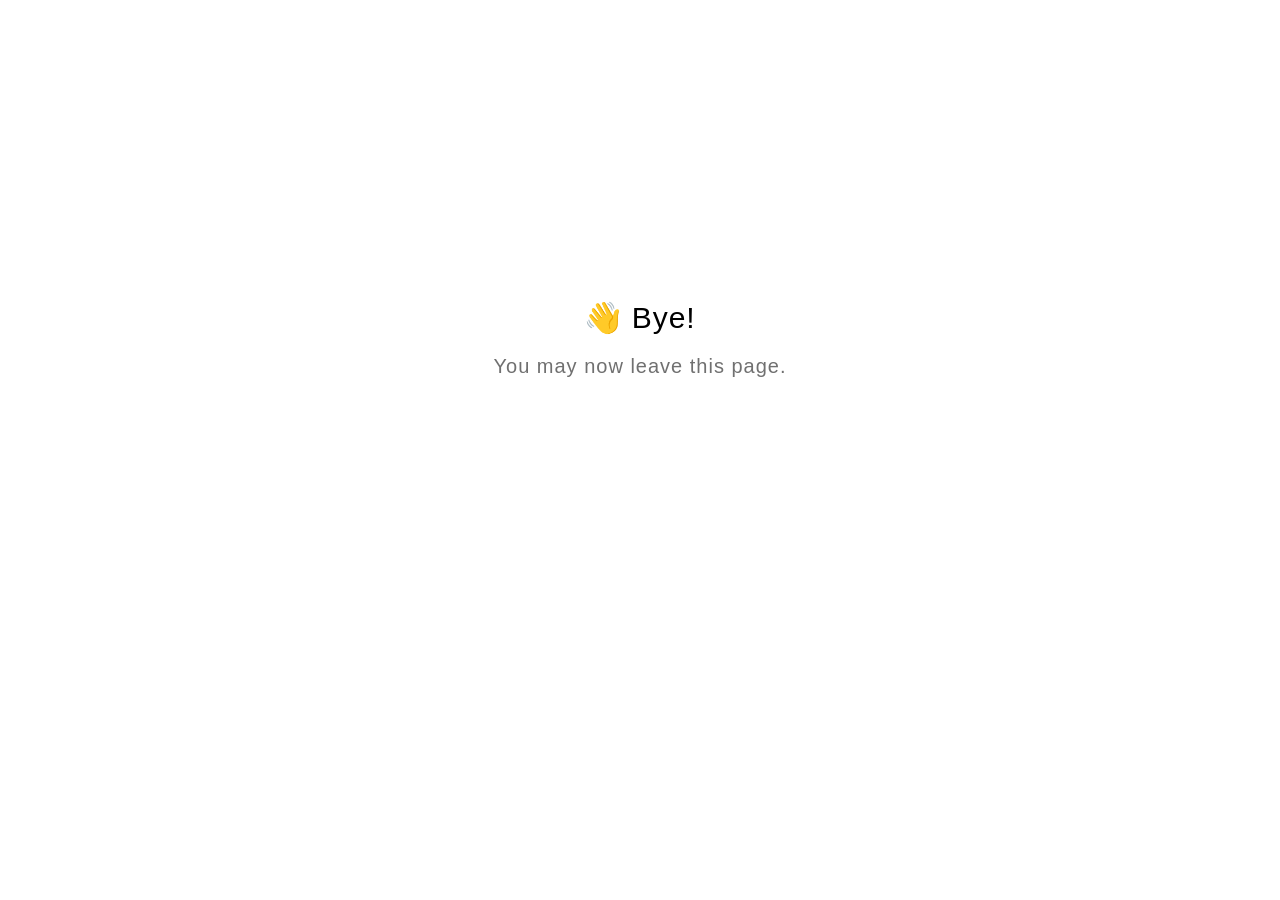
<file: goodbye.html>
<!DOCTYPE html>
<html lang="en">
  <head>
    <title>Goodbye</title>
    <meta charset="utf-8" lang="en">
    <style>
      html {
        font-size: 20px;
        font-family: 'lato', sans-serif;
        font-weight: lighter;
        letter-spacing: 0.05rem;
      }

      .goodbye-container {
        text-align: center;
        margin-top: 15rem;
      }

      .bye-message {
        font-size: 1.5rem;
      }

      .exit-text {
        color: #707070;
        margin-top: 1rem;
      }
    </style>
  </head>
  <body>
    <div class="goodbye-container">
      <div class="bye-message">👋 Bye!</div>
      <div class="exit-text">You may now leave this page.</div>
    </div>
  </body>
</html>
</file>
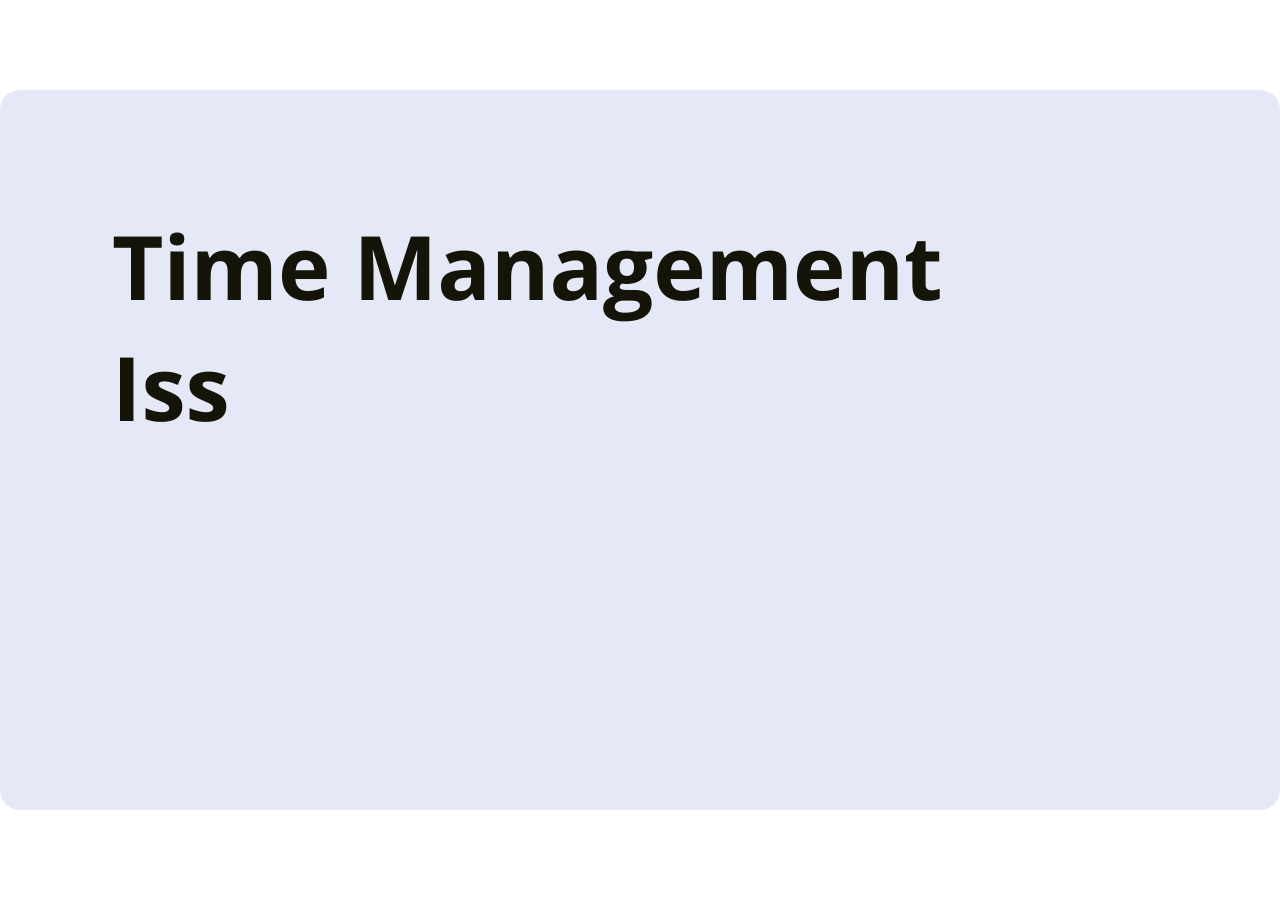
<file: assets/dARqCuCwnziSrvMZ/story.html>
﻿<!doctype html>
<html lang="en-US">
<head>
  <meta charset="utf-8">
  <!-- Created using Storyline 360 x64 - http://www.articulate.com  -->
  <!-- version: 3.103.35301.0 -->
  <title>s1_l1_scenario</title>
  <meta http-equiv="x-ua-compatible" content="IE=edge"/>
  <meta name="viewport" content="width=device-width,initial-scale=1,user-scalable=no,shrink-to-fit=no,minimal-ui"/>
  <meta name="apple-mobile-web-app-capable" content="yes"/>
  <style>
    html, body { height: 100%; padding: 0; margin: 0 }
    #app { height: 100%; width: 100%; }
  </style>

  <script>
    window.DS = {};
    window.globals = {
      DATA_PATH_BASE: '',
      HAS_FRAME: true,
      HAS_SLIDE: true,

      lmsPresent: false,
      tinCanPresent: false,
      cmi5Present: false,
      aoSupport: false,
      scale: 'Scaled',
      captureRc: false,
      browserSize: 'optimal',
      bgColor: '#282828',
      features: 'DropInBase,MultipleQuizTracking,PlayerSizeOption',
      themeName: 'unified',
      preloaderColor: '#FFFFFF',
      suppressAnalytics: false,
      productChannel: 'stable',
      publishSource: 'storyline',
      aid: 'aid|867b3d07-08c2-5a34-a1a5-db424f162899',
      cid: 'e26550e5-e66b-4b9c-bbdf-dc5102277b68',
      playerVersion: '3.103.35301.0',
      publishTimestamp: '2025-09-15T17:09:46.4075674Z',
      maxIosVideoElements: 10,
      connectionSettings: { message: 'You%20are%20offline.%20Trying%20to%20reconnect...', useDarkTheme: false, mode: 'disabled' },
      hasFeature: function(feature) {
        return this.features.split(',').includes(feature);
      },
      
      parseParams: function(qs) {
        if (window.globals.parsedParams != null) {
          return window.globals.parsedParams;
        }
        qs = (qs || window.location.search.substr(1)).split('+').join(' ');
        var params = {},
            tokens,
            re = /[?&]?([^=]+)=([^&]*)/g;

        while (tokens = re.exec(qs)) {
          params[decodeURIComponent(tokens[1]).trim()] =
            decodeURIComponent(tokens[2]).trim();
        }
        window.globals.parsedParams = params;
        return params;
      }

    };

    if (window.flagsUnderTest != null) {
      window.globals.features = window.flagsUnderTest.reduce((accum, feature) => {
        if (!accum.includes(feature)) {
          accum.push(feature);
        }
        return accum;
      }, window.globals.features.split(',')).join();
    }
  </script>
  <script>
    var isIe11 = ('ActiveXObject' in window || window.MSBlobBuilder != null)
      && window.msCrypto != null && !window.ActiveXObject;
    if (isIe11) {
      window.globals.unsupportedBrowser = true;
      document.write(atob('[base64]'));
    }
  </script>

  <script>
    if (window.globals.hasFeature('Localization')) {
      
      
    }
  </script>

  
  <script src='lms/scormdriver.js' type=text/javascript></script>
  <script>window.THREE = { };</script>
  
<meta name="robots" content="noindex, nofollow"></head>
<body style="background: #282828" class="cs-HTML theme-unified">
<script src="player-interface.js"></script>
  <script>!function(){var e,i=/iPhone/i,o=/iPod/i,n=/iPad/i,t=/\biOS-universal(?:.+)Mac\b/i,r=/\bAndroid(?:.+)Mobile\b/i,a=/Android/i,d=/(?:SD4930UR|\bSilk(?:.+)Mobile\b)/i,p=/Silk/i,l=/Windows Phone/i,u=/\bWindows(?:.+)ARM\b/i,b=/BlackBerry/i,s=/BB10/i,c=/Opera Mini/i,f=/\b(CriOS|Chrome)(?:.+)Mobile/i,h=/Mobile(?:.+)Firefox\b/i,v=function(e){return void 0!==e&&"MacIntel"===e.platform&&"number"==typeof e.maxTouchPoints&&e.maxTouchPoints>1&&"undefined"==typeof MSStream};e=function(e){var m={userAgent:"",platform:"",maxTouchPoints:0};e||"undefined"==typeof navigator?"string"==typeof e?m.userAgent=e:e&&e.userAgent&&(m={userAgent:e.userAgent,platform:e.platform,maxTouchPoints:e.maxTouchPoints||0}):m={userAgent:navigator.userAgent,platform:navigator.platform,maxTouchPoints:navigator.maxTouchPoints||0};var g=m.userAgent,y=g.split("[FBAN");void 0!==y[1]&&(g=y[0]),void 0!==(y=g.split("Twitter"))[1]&&(g=y[0]);var A=function(e){return function(i){return i.test(e)}}(g),w={apple:{phone:A(i)&&!A(l),ipod:A(o),tablet:!A(i)&&(A(n)||v(m))&&!A(l),universal:A(t),device:(A(i)||A(o)||A(n)||A(t)||v(m))&&!A(l)},amazon:{phone:A(d),tablet:!A(d)&&A(p),device:A(d)||A(p)},android:{phone:!A(l)&&A(d)||!A(l)&&A(r),tablet:!A(l)&&!A(d)&&!A(r)&&(A(p)||A(a)),device:!A(l)&&(A(d)||A(p)||A(r)||A(a))||A(/\bokhttp\b/i)},windows:{phone:A(l),tablet:A(u),device:A(l)||A(u)},other:{blackberry:A(b),blackberry10:A(s),opera:A(c),firefox:A(h),chrome:A(f),device:A(b)||A(s)||A(c)||A(h)||A(f)},any:!1,phone:!1,tablet:!1};return w.any=w.apple.device||w.android.device||w.windows.device||w.other.device,w.phone=w.apple.phone||w.android.phone||w.windows.phone,w.tablet=w.apple.tablet||w.android.tablet||w.windows.tablet,w}(),"object"==typeof exports&&"undefined"!=typeof module?module.exports=e:"function"==typeof define&&define.amd?define((function(){return e})):this.isMobile=e}();
    window.isMobile.apple.tablet = window.isMobile.apple.tablet ||
      (navigator.platform === 'MacIntel' && navigator.maxTouchPoints > 1);
    window.isMobile.apple.device = window.isMobile.apple.device || window.isMobile.apple.tablet;
    window.isMobile.tablet = window.isMobile.tablet || window.isMobile.apple.tablet;
    window.isMobile.any = window.isMobile.any || window.isMobile.apple.tablet;
  </script>

  <div id="focus-sink" tabindex="-1"></div>

  <div id="preso"></div>
  <script>
    (function() {

      var classTypes = [ 'desktop', 'mobile', 'phone', 'tablet' ];

      var addDeviceClasses = function(prefix, testObj) {
        var curr, i;
        for (i = 0; i < classTypes.length; i++) {
          curr = classTypes[i];
          if (testObj[curr]) {
            document.body.classList.add(prefix + curr);
          }
        }
      };

      var params = window.globals.parseParams(),
          isDevicePreview = params.devicepreview === '1',
          isPhoneOverride = params.deviceType === 'phone' || (isDevicePreview && params.phone == '1'),
          isTabletOverride = (params.deviceType === 'tablet' || isDevicePreview) && !isPhoneOverride,
          isMobileOverride = isPhoneOverride || isTabletOverride;

      var deviceView = {
        desktop: !window.isMobile.any && !isMobileOverride,
        mobile: window.isMobile.any || isMobileOverride,
        phone: isPhoneOverride || (window.isMobile.phone && !isTabletOverride),
        tablet: isTabletOverride || window.isMobile.tablet
      };

      window.globals.deviceView = deviceView;
      window.isMobile.desktop = !window.isMobile.any;
      window.isMobile.mobile = window.isMobile.any;

      addDeviceClasses('view-', deviceView);

    })();
  </script>
  
  <script src='story_content/triggers.js' type=text/javascript></script>
<script src='story_content/user.js' type=text/javascript></script>
  <div class="slide-loader"></div>

  <script>
    var doc = document, loader = doc.body.querySelector('.slide-loader'); [ 1, 2, 3 ].forEach(function(n) { var d = doc.createElement('div'); d.style.backgroundColor = window.globals.preloaderColor; d.classList.add('mobile-loader-dot'); d.classList.add('dot' + n); loader.appendChild(d); });
  </script>

  <div class="mobile-load-title-overlay" style="display: none">
    <div class="mobile-load-title">s1_l1_scenario</div>
  </div>

  <div class="mobile-chrome-warning"></div>

  
<style>
  .warn-connection-dialog {
    display: none;
    background: transparent;
    pointer-events: all;
    position: fixed;
    left: 0;
    top: 0;
    width: 100%;
    height: 100%;
    z-index: 999;
  }

  .warn-connection-content {
    pointer-events: all;
    border-radius: 4px;
    background: white;
    border: 1px solid #E7E7E7;
    color: #333333;
    box-shadow: 0 2px 4px rgba(0, 0, 0, 0.25);
    transition: all 150ms ease-out;
    position: absolute;
    white-space: nowrap;
  }

  .view-phone.is-landscape .warn-connection-content {
    left: 23px;
    bottom: 23px;
  }

  .view-tablet.is-landscape .warn-connection-content {
    left: 50%;
    top: 20px;
    transform: translateX(-50%);
  }

  .view-mobile.is-portrait .warn-connection-content {
    transform: translate(-50%, calc(-100% - 15px));
  }

  .warn-connection-content p {
    display: inline-block;
    margin: 0 8px 0 0;
    line-height: 33px;
    font-size: 11px;
  }

  .warn-connection-content svg {
    position: relative;
    vertical-align: middle;
    margin: 0 2px 2px 8px;
  }

  .view-desktop .warn-connection-content {
    left: 1.5em;
    bottom: 1.5em;
  }

  .view-desktop .warn-connection-content p {
    font-size: 1.1em;
  }

  .is-offline .warn-connection-dialog {
    display: block;
  }

  .is-offline .cs-panel * {
    pointer-events: none !important;
  }

  .is-offline .cs-panel {
    pointer-events: all !important;
  }

  .is-offline #nav-controls * {
    pointer-events: none !important;
  }

  .is-offline #nav-controls {
    pointer-events: all !important;
  }
</style>

<div class="warn-connection-dialog" role="alertdialog" aria-modal="true" tabindex="0" aria-labelledby="warn-connection-message">
  <div class="warn-connection-content">
    <svg width="17" height="15" viewBox="0 0 17 15" xmlns="http://www.w3.org/2000/svg">
      <path fill="#8F0000" stroke="white" d="M16.07,12.98 L15.88,12.23 L9.51,1.21 C8.97,0.26,7.6,0.26,7.06,1.21 L0.69,12.23 C0.15,13.16,0.81,14.36,1.91,14.36 H14.65 C15.47,14.36,16.05,13.7,16.07,12.98 Z"/>
      <path fill="white" stroke="white" d="M8.58,5.5 C8.35,5.28,8.5,5.35,8.21,5.32 C8.09,5.35,7.97,5.49,7.96,5.67 C7.97,5.79,7.98,5.92,7.98,6.04 L7.98,6.04 C7.99,6.17,8,6.31,8.01,6.43 L8.01,6.44 C8.03,6.92,8.06,7.41,8.09,7.9 L8.09,7.9 C8.12,8.39,8.14,8.88,8.17,9.37 C8.17,9.39,8.18,9.42,8.2,9.44 C8.23,9.46,8.25,9.47,8.28,9.47 C8.31,9.47,8.34,9.46,8.35,9.44 C8.37,9.43,8.38,9.4,8.39,9.35 L8.39,9.34 C8.39,9.24,8.4,9.15,8.4,9.05 L8.4,9.05 C8.41,8.96,8.41,8.86,8.42,8.75 C8.43,8.44,8.45,8.12,8.47,7.81 L8.47,7.81 C8.49,7.49,8.51,7.18,8.53,6.87 C8.55,6.46,8.56,6.05,8.59,5.64 L8.6,5.62 C8.6,5.57,8.59,5.53,8.58,5.5 L8.21,5.32 Z"/>
      <circle fill="white" stroke="white" cx="8.3" cy="11.35" r="0.3"/>
    </svg>
    <p id="warn-connection-message">You are offline. Trying to reconnect...</p>
  </div>
</div>

<script>
  (function() {
    window.DS.connection = {
      warningShown: false,
      assets: {},
      loadingAssetGroup: false,
      retryDelay: 500
    };

    var connectionSettings = window.globals.connectionSettings || {};

    var useConnectionMessages = window.AbortController != null &&
      window.location.protocol != 'file:' &&
      connectionSettings.mode === 'normal';

    window.DS.connection.useConnectionMessages = useConnectionMessages;

    var assetCount = 0;
    var checkLoadedId;


    if (useConnectionMessages && connectionSettings != null) {
      var contentEl = document.querySelector('.warn-connection-content');
      var messageEl = contentEl.querySelector('p');

      if (connectionSettings.useDarkTheme) {
        contentEl.style.borderColor = '#BABBBA';
        contentEl.style.backgroundColor = '#282828';
        contentEl.style.color = '#FFFFFF';
      }

      if (connectionSettings.message != null) {
        messageEl.textContent = window.decodeURIComponent(connectionSettings.message);
      }
    }

    function checkAssetsReady() {
      for (var i in DS.connection.assets) {
        if (!DS.connection.assets[i].success) {
          return false;
        }
      }
      return true;
    }

    function stopAssetGroup() {
      if (!useConnectionMessages) { return; }

      assetCount = 0;

      DS.connection.oldAssetGroup = DS.connection.assets;
      DS.connection.assets = {};
      DS.connection.loadingAssetGroup = false;
      clearInterval(checkLoadedId);
    }

    function startAssetGroup() {
      if (!useConnectionMessages) { return; }
      var ticks = 0;
      clearInterval(checkLoadedId);
      checkLoadedId = setInterval(function() {
        var loaded = 0;
        if (assetCount === 0 && loaded === 0) {
          clearInterval(checkLoadedId);
          return;
        }

        for (var i in DS.connection.assets) {
          if (DS.connection.assets[i].success) {
            loaded++;
          }
        }

        if (assetCount === loaded && checkAssetsReady()) {
          for (var i in DS.connection.assets) {
            if (DS.connection.assets[i].action) {
              DS.connection.assets[i].action();
            }
          }
          hideWarning();
          stopAssetGroup();
        }
      }, 100)
    }

    function requiredAsset(url, action, retry, type) {
      if (!useConnectionMessages) { return; }
      if (DS.connection.assets[url]) { return; }

      DS.connection.assets[url] = {
        success: false, action: action, retry: retry, type: type
      };
      assetCount = Object.keys(DS.connection.assets).length;
      if (!DS.connection.loadingAssetGroup) {
        startAssetGroup();
      }
      DS.connection.loadingAssetGroup = true;
    }

    function assetLoaded(url) {
      if (!useConnectionMessages) { return; }
      if (DS.connection.assets[url]) {
        DS.connection.assets[url].success = true;
      }
    }

    function assetFailed(url) {
      if (!useConnectionMessages) { return; }
      if (!DS.connection.assets[url]) {
        if (/\.js$/.test(url) && url.indexOf('transcripts') === -1) {
          setTimeout(function() {
            if (DS.connection.lastSlideLoaded != null) {
              DS.connection.lastSlideLoaded();
            }
          }, DS.connection.retryDelay);
        }
        return;
      }
      if (!DS.connection.warningShown) { showWarning(); }
      if (DS.connection.assets[url].retry) {
        setTimeout(function() {
          if (!DS.connection.assets[url].success) {
            DS.connection.assets[url].retry()
          }
        }, DS.connection.retryDelay);
      }
    }

    function hideWarning() {
      document.body.classList.remove('is-offline');
      DS.connection.warningShown = false;
      enableKeys();
    }
    DS.connection.hideWarning = hideWarning

    function showWarning(btn) {
      document.body.classList.add('is-offline')
      DS.connection.warningShown = true;
      updateWarningPosition();
      disableKeys();
    }

    function updateWarningPosition() {
      if (!DS.connection.warningShown) {
        return;
      }

      var isPortrait = document.body.classList.contains('is-portrait');
      var isMobile = document.body.classList.contains('view-mobile');
      var warningEl = document.querySelector('.warn-connection-content');

      if (isPortrait && isMobile) {
        var slide = document.querySelector('.primary-slide');
        var slideRect = slide != null
          ? slide.getBoundingClientRect()
          : { top: window.innerHeight, left: 0, width: window.innerWidth };

        warningEl.style.top = `${slideRect.top}px`
        warningEl.style.left = `${slideRect.left + slideRect.width / 2}px`
      } else {
        warningEl.style.top = null;
        warningEl.style.left = null;
      }

      window.requestAnimationFrame(updateWarningPosition);
    }

    function onDisableKeyDown(e) {
      e.preventDefault();
      e.stopImmediatePropagation();
    }

    function onDisableKeyUp(e) {
      e.preventDefault();
      e.stopImmediatePropagation();
    }

    var accStyle = document.createElement('style');
    var warnDialogEl = document.querySelector('.warn-connection-dialog');

    function disableKeys() {
      if (DS.views && DS.views.nsStack && DS.views.nsStack.length === 1) {
        DS.views.nsStack[0].tabReachable = false
        DS.views.nsStack[0].updateTabIndex(true);
      }

      accStyle.innerHTML = '.acc-shadow-dom { display: none; }';
      document.body.appendChild(accStyle);

      warnDialogEl.parentNode.append(warnDialogEl);
      warnDialogEl.focus();
    }

    function enableKeys() {
      accStyle.remove();
      if (DS.views && DS.views.nsStack && DS.views.nsStack.length === 1 && DS.views.nsStack[0].name === '_frame') {
        DS.views.nsStack[0].tabReachable = true;
        DS.views.nsStack[0].updateTabIndex();
      }
    }

    // these will all be noops if the feature flag isn't set in
    // the data and `window.globals.features`
    DS.connection.requiredAsset = requiredAsset;
    DS.connection.assetLoaded = assetLoaded;
    DS.connection.assetFailed = assetFailed;
    DS.connection.stopAssetGroup = stopAssetGroup;
    DS.connection.startAssetGroup = startAssetGroup;
  })();
</script>


  <script>
    
    if (window.autoSpider && window.vInterfaceObject) {
      document.querySelector('.mobile-load-title-overlay').style.display = 'none';
    }
  </script>

  

  <link rel="stylesheet" href="html5/data/css/output.min.css" data-noprefix/>
<style>
                #frame {
                    border-radius: 20px;
                }
                #slide:not( #frame > #slide) {
                    border-radius: 20px;
                }

            </style></body>
<script src="html5/lib/scripts/bootstrapper.min.js"></script>
</html>
</file>
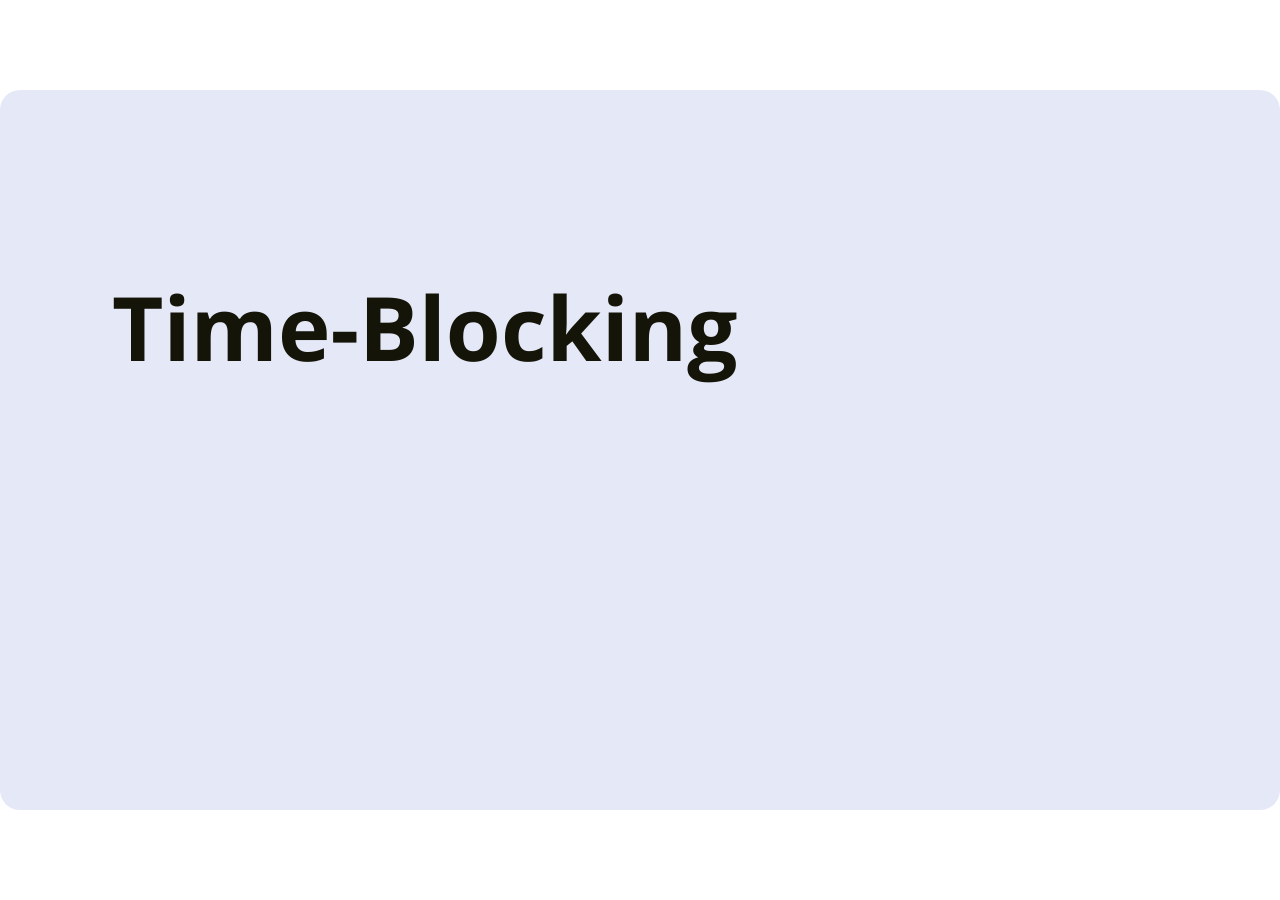
<file: assets/GAZgCJBOVc5Nv1KE/story.html>
﻿<!doctype html>
<html lang="en-US">
<head>
  <meta charset="utf-8">
  <!-- Created using Storyline 360 x64 - http://www.articulate.com  -->
  <!-- version: 3.103.35301.0 -->
  <title>s1_l3_scenario</title>
  <meta http-equiv="x-ua-compatible" content="IE=edge"/>
  <meta name="viewport" content="width=device-width,initial-scale=1,user-scalable=no,shrink-to-fit=no,minimal-ui"/>
  <meta name="apple-mobile-web-app-capable" content="yes"/>
  <style>
    html, body { height: 100%; padding: 0; margin: 0 }
    #app { height: 100%; width: 100%; }
  </style>

  <script>
    window.DS = {};
    window.globals = {
      DATA_PATH_BASE: '',
      HAS_FRAME: true,
      HAS_SLIDE: true,

      lmsPresent: false,
      tinCanPresent: false,
      cmi5Present: false,
      aoSupport: false,
      scale: 'Scaled',
      captureRc: false,
      browserSize: 'optimal',
      bgColor: '#282828',
      features: 'DropInBase,MultipleQuizTracking,PlayerSizeOption',
      themeName: 'unified',
      preloaderColor: '#FFFFFF',
      suppressAnalytics: false,
      productChannel: 'stable',
      publishSource: 'storyline',
      aid: 'aid|867b3d07-08c2-5a34-a1a5-db424f162899',
      cid: '6e2683d8-cbe8-4260-bc78-6903dea91fea',
      playerVersion: '3.103.35301.0',
      publishTimestamp: '2025-09-15T20:35:56.7781198Z',
      maxIosVideoElements: 10,
      connectionSettings: { message: 'You%20are%20offline.%20Trying%20to%20reconnect...', useDarkTheme: false, mode: 'disabled' },
      hasFeature: function(feature) {
        return this.features.split(',').includes(feature);
      },
      
      parseParams: function(qs) {
        if (window.globals.parsedParams != null) {
          return window.globals.parsedParams;
        }
        qs = (qs || window.location.search.substr(1)).split('+').join(' ');
        var params = {},
            tokens,
            re = /[?&]?([^=]+)=([^&]*)/g;

        while (tokens = re.exec(qs)) {
          params[decodeURIComponent(tokens[1]).trim()] =
            decodeURIComponent(tokens[2]).trim();
        }
        window.globals.parsedParams = params;
        return params;
      }

    };

    if (window.flagsUnderTest != null) {
      window.globals.features = window.flagsUnderTest.reduce((accum, feature) => {
        if (!accum.includes(feature)) {
          accum.push(feature);
        }
        return accum;
      }, window.globals.features.split(',')).join();
    }
  </script>
  <script>
    var isIe11 = ('ActiveXObject' in window || window.MSBlobBuilder != null)
      && window.msCrypto != null && !window.ActiveXObject;
    if (isIe11) {
      window.globals.unsupportedBrowser = true;
      document.write(atob('[base64]'));
    }
  </script>

  <script>
    if (window.globals.hasFeature('Localization')) {
      
      
    }
  </script>

  
  <script src='lms/scormdriver.js' type=text/javascript></script>
  <script>window.THREE = { };</script>
  
<meta name="robots" content="noindex, nofollow"></head>
<body style="background: #282828" class="cs-HTML theme-unified">
<script src="player-interface.js"></script>
  <script>!function(){var e,i=/iPhone/i,o=/iPod/i,n=/iPad/i,t=/\biOS-universal(?:.+)Mac\b/i,r=/\bAndroid(?:.+)Mobile\b/i,a=/Android/i,d=/(?:SD4930UR|\bSilk(?:.+)Mobile\b)/i,p=/Silk/i,l=/Windows Phone/i,u=/\bWindows(?:.+)ARM\b/i,b=/BlackBerry/i,s=/BB10/i,c=/Opera Mini/i,f=/\b(CriOS|Chrome)(?:.+)Mobile/i,h=/Mobile(?:.+)Firefox\b/i,v=function(e){return void 0!==e&&"MacIntel"===e.platform&&"number"==typeof e.maxTouchPoints&&e.maxTouchPoints>1&&"undefined"==typeof MSStream};e=function(e){var m={userAgent:"",platform:"",maxTouchPoints:0};e||"undefined"==typeof navigator?"string"==typeof e?m.userAgent=e:e&&e.userAgent&&(m={userAgent:e.userAgent,platform:e.platform,maxTouchPoints:e.maxTouchPoints||0}):m={userAgent:navigator.userAgent,platform:navigator.platform,maxTouchPoints:navigator.maxTouchPoints||0};var g=m.userAgent,y=g.split("[FBAN");void 0!==y[1]&&(g=y[0]),void 0!==(y=g.split("Twitter"))[1]&&(g=y[0]);var A=function(e){return function(i){return i.test(e)}}(g),w={apple:{phone:A(i)&&!A(l),ipod:A(o),tablet:!A(i)&&(A(n)||v(m))&&!A(l),universal:A(t),device:(A(i)||A(o)||A(n)||A(t)||v(m))&&!A(l)},amazon:{phone:A(d),tablet:!A(d)&&A(p),device:A(d)||A(p)},android:{phone:!A(l)&&A(d)||!A(l)&&A(r),tablet:!A(l)&&!A(d)&&!A(r)&&(A(p)||A(a)),device:!A(l)&&(A(d)||A(p)||A(r)||A(a))||A(/\bokhttp\b/i)},windows:{phone:A(l),tablet:A(u),device:A(l)||A(u)},other:{blackberry:A(b),blackberry10:A(s),opera:A(c),firefox:A(h),chrome:A(f),device:A(b)||A(s)||A(c)||A(h)||A(f)},any:!1,phone:!1,tablet:!1};return w.any=w.apple.device||w.android.device||w.windows.device||w.other.device,w.phone=w.apple.phone||w.android.phone||w.windows.phone,w.tablet=w.apple.tablet||w.android.tablet||w.windows.tablet,w}(),"object"==typeof exports&&"undefined"!=typeof module?module.exports=e:"function"==typeof define&&define.amd?define((function(){return e})):this.isMobile=e}();
    window.isMobile.apple.tablet = window.isMobile.apple.tablet ||
      (navigator.platform === 'MacIntel' && navigator.maxTouchPoints > 1);
    window.isMobile.apple.device = window.isMobile.apple.device || window.isMobile.apple.tablet;
    window.isMobile.tablet = window.isMobile.tablet || window.isMobile.apple.tablet;
    window.isMobile.any = window.isMobile.any || window.isMobile.apple.tablet;
  </script>

  <div id="focus-sink" tabindex="-1"></div>

  <div id="preso"></div>
  <script>
    (function() {

      var classTypes = [ 'desktop', 'mobile', 'phone', 'tablet' ];

      var addDeviceClasses = function(prefix, testObj) {
        var curr, i;
        for (i = 0; i < classTypes.length; i++) {
          curr = classTypes[i];
          if (testObj[curr]) {
            document.body.classList.add(prefix + curr);
          }
        }
      };

      var params = window.globals.parseParams(),
          isDevicePreview = params.devicepreview === '1',
          isPhoneOverride = params.deviceType === 'phone' || (isDevicePreview && params.phone == '1'),
          isTabletOverride = (params.deviceType === 'tablet' || isDevicePreview) && !isPhoneOverride,
          isMobileOverride = isPhoneOverride || isTabletOverride;

      var deviceView = {
        desktop: !window.isMobile.any && !isMobileOverride,
        mobile: window.isMobile.any || isMobileOverride,
        phone: isPhoneOverride || (window.isMobile.phone && !isTabletOverride),
        tablet: isTabletOverride || window.isMobile.tablet
      };

      window.globals.deviceView = deviceView;
      window.isMobile.desktop = !window.isMobile.any;
      window.isMobile.mobile = window.isMobile.any;

      addDeviceClasses('view-', deviceView);

    })();
  </script>
  
  <script src='story_content/triggers.js' type=text/javascript></script>
<script src='story_content/user.js' type=text/javascript></script>
  <div class="slide-loader"></div>

  <script>
    var doc = document, loader = doc.body.querySelector('.slide-loader'); [ 1, 2, 3 ].forEach(function(n) { var d = doc.createElement('div'); d.style.backgroundColor = window.globals.preloaderColor; d.classList.add('mobile-loader-dot'); d.classList.add('dot' + n); loader.appendChild(d); });
  </script>

  <div class="mobile-load-title-overlay" style="display: none">
    <div class="mobile-load-title">s1_l3_scenario</div>
  </div>

  <div class="mobile-chrome-warning"></div>

  
<style>
  .warn-connection-dialog {
    display: none;
    background: transparent;
    pointer-events: all;
    position: fixed;
    left: 0;
    top: 0;
    width: 100%;
    height: 100%;
    z-index: 999;
  }

  .warn-connection-content {
    pointer-events: all;
    border-radius: 4px;
    background: white;
    border: 1px solid #E7E7E7;
    color: #333333;
    box-shadow: 0 2px 4px rgba(0, 0, 0, 0.25);
    transition: all 150ms ease-out;
    position: absolute;
    white-space: nowrap;
  }

  .view-phone.is-landscape .warn-connection-content {
    left: 23px;
    bottom: 23px;
  }

  .view-tablet.is-landscape .warn-connection-content {
    left: 50%;
    top: 20px;
    transform: translateX(-50%);
  }

  .view-mobile.is-portrait .warn-connection-content {
    transform: translate(-50%, calc(-100% - 15px));
  }

  .warn-connection-content p {
    display: inline-block;
    margin: 0 8px 0 0;
    line-height: 33px;
    font-size: 11px;
  }

  .warn-connection-content svg {
    position: relative;
    vertical-align: middle;
    margin: 0 2px 2px 8px;
  }

  .view-desktop .warn-connection-content {
    left: 1.5em;
    bottom: 1.5em;
  }

  .view-desktop .warn-connection-content p {
    font-size: 1.1em;
  }

  .is-offline .warn-connection-dialog {
    display: block;
  }

  .is-offline .cs-panel * {
    pointer-events: none !important;
  }

  .is-offline .cs-panel {
    pointer-events: all !important;
  }

  .is-offline #nav-controls * {
    pointer-events: none !important;
  }

  .is-offline #nav-controls {
    pointer-events: all !important;
  }
</style>

<div class="warn-connection-dialog" role="alertdialog" aria-modal="true" tabindex="0" aria-labelledby="warn-connection-message">
  <div class="warn-connection-content">
    <svg width="17" height="15" viewBox="0 0 17 15" xmlns="http://www.w3.org/2000/svg">
      <path fill="#8F0000" stroke="white" d="M16.07,12.98 L15.88,12.23 L9.51,1.21 C8.97,0.26,7.6,0.26,7.06,1.21 L0.69,12.23 C0.15,13.16,0.81,14.36,1.91,14.36 H14.65 C15.47,14.36,16.05,13.7,16.07,12.98 Z"/>
      <path fill="white" stroke="white" d="M8.58,5.5 C8.35,5.28,8.5,5.35,8.21,5.32 C8.09,5.35,7.97,5.49,7.96,5.67 C7.97,5.79,7.98,5.92,7.98,6.04 L7.98,6.04 C7.99,6.17,8,6.31,8.01,6.43 L8.01,6.44 C8.03,6.92,8.06,7.41,8.09,7.9 L8.09,7.9 C8.12,8.39,8.14,8.88,8.17,9.37 C8.17,9.39,8.18,9.42,8.2,9.44 C8.23,9.46,8.25,9.47,8.28,9.47 C8.31,9.47,8.34,9.46,8.35,9.44 C8.37,9.43,8.38,9.4,8.39,9.35 L8.39,9.34 C8.39,9.24,8.4,9.15,8.4,9.05 L8.4,9.05 C8.41,8.96,8.41,8.86,8.42,8.75 C8.43,8.44,8.45,8.12,8.47,7.81 L8.47,7.81 C8.49,7.49,8.51,7.18,8.53,6.87 C8.55,6.46,8.56,6.05,8.59,5.64 L8.6,5.62 C8.6,5.57,8.59,5.53,8.58,5.5 L8.21,5.32 Z"/>
      <circle fill="white" stroke="white" cx="8.3" cy="11.35" r="0.3"/>
    </svg>
    <p id="warn-connection-message">You are offline. Trying to reconnect...</p>
  </div>
</div>

<script>
  (function() {
    window.DS.connection = {
      warningShown: false,
      assets: {},
      loadingAssetGroup: false,
      retryDelay: 500
    };

    var connectionSettings = window.globals.connectionSettings || {};

    var useConnectionMessages = window.AbortController != null &&
      window.location.protocol != 'file:' &&
      connectionSettings.mode === 'normal';

    window.DS.connection.useConnectionMessages = useConnectionMessages;

    var assetCount = 0;
    var checkLoadedId;


    if (useConnectionMessages && connectionSettings != null) {
      var contentEl = document.querySelector('.warn-connection-content');
      var messageEl = contentEl.querySelector('p');

      if (connectionSettings.useDarkTheme) {
        contentEl.style.borderColor = '#BABBBA';
        contentEl.style.backgroundColor = '#282828';
        contentEl.style.color = '#FFFFFF';
      }

      if (connectionSettings.message != null) {
        messageEl.textContent = window.decodeURIComponent(connectionSettings.message);
      }
    }

    function checkAssetsReady() {
      for (var i in DS.connection.assets) {
        if (!DS.connection.assets[i].success) {
          return false;
        }
      }
      return true;
    }

    function stopAssetGroup() {
      if (!useConnectionMessages) { return; }

      assetCount = 0;

      DS.connection.oldAssetGroup = DS.connection.assets;
      DS.connection.assets = {};
      DS.connection.loadingAssetGroup = false;
      clearInterval(checkLoadedId);
    }

    function startAssetGroup() {
      if (!useConnectionMessages) { return; }
      var ticks = 0;
      clearInterval(checkLoadedId);
      checkLoadedId = setInterval(function() {
        var loaded = 0;
        if (assetCount === 0 && loaded === 0) {
          clearInterval(checkLoadedId);
          return;
        }

        for (var i in DS.connection.assets) {
          if (DS.connection.assets[i].success) {
            loaded++;
          }
        }

        if (assetCount === loaded && checkAssetsReady()) {
          for (var i in DS.connection.assets) {
            if (DS.connection.assets[i].action) {
              DS.connection.assets[i].action();
            }
          }
          hideWarning();
          stopAssetGroup();
        }
      }, 100)
    }

    function requiredAsset(url, action, retry, type) {
      if (!useConnectionMessages) { return; }
      if (DS.connection.assets[url]) { return; }

      DS.connection.assets[url] = {
        success: false, action: action, retry: retry, type: type
      };
      assetCount = Object.keys(DS.connection.assets).length;
      if (!DS.connection.loadingAssetGroup) {
        startAssetGroup();
      }
      DS.connection.loadingAssetGroup = true;
    }

    function assetLoaded(url) {
      if (!useConnectionMessages) { return; }
      if (DS.connection.assets[url]) {
        DS.connection.assets[url].success = true;
      }
    }

    function assetFailed(url) {
      if (!useConnectionMessages) { return; }
      if (!DS.connection.assets[url]) {
        if (/\.js$/.test(url) && url.indexOf('transcripts') === -1) {
          setTimeout(function() {
            if (DS.connection.lastSlideLoaded != null) {
              DS.connection.lastSlideLoaded();
            }
          }, DS.connection.retryDelay);
        }
        return;
      }
      if (!DS.connection.warningShown) { showWarning(); }
      if (DS.connection.assets[url].retry) {
        setTimeout(function() {
          if (!DS.connection.assets[url].success) {
            DS.connection.assets[url].retry()
          }
        }, DS.connection.retryDelay);
      }
    }

    function hideWarning() {
      document.body.classList.remove('is-offline');
      DS.connection.warningShown = false;
      enableKeys();
    }
    DS.connection.hideWarning = hideWarning

    function showWarning(btn) {
      document.body.classList.add('is-offline')
      DS.connection.warningShown = true;
      updateWarningPosition();
      disableKeys();
    }

    function updateWarningPosition() {
      if (!DS.connection.warningShown) {
        return;
      }

      var isPortrait = document.body.classList.contains('is-portrait');
      var isMobile = document.body.classList.contains('view-mobile');
      var warningEl = document.querySelector('.warn-connection-content');

      if (isPortrait && isMobile) {
        var slide = document.querySelector('.primary-slide');
        var slideRect = slide != null
          ? slide.getBoundingClientRect()
          : { top: window.innerHeight, left: 0, width: window.innerWidth };

        warningEl.style.top = `${slideRect.top}px`
        warningEl.style.left = `${slideRect.left + slideRect.width / 2}px`
      } else {
        warningEl.style.top = null;
        warningEl.style.left = null;
      }

      window.requestAnimationFrame(updateWarningPosition);
    }

    function onDisableKeyDown(e) {
      e.preventDefault();
      e.stopImmediatePropagation();
    }

    function onDisableKeyUp(e) {
      e.preventDefault();
      e.stopImmediatePropagation();
    }

    var accStyle = document.createElement('style');
    var warnDialogEl = document.querySelector('.warn-connection-dialog');

    function disableKeys() {
      if (DS.views && DS.views.nsStack && DS.views.nsStack.length === 1) {
        DS.views.nsStack[0].tabReachable = false
        DS.views.nsStack[0].updateTabIndex(true);
      }

      accStyle.innerHTML = '.acc-shadow-dom { display: none; }';
      document.body.appendChild(accStyle);

      warnDialogEl.parentNode.append(warnDialogEl);
      warnDialogEl.focus();
    }

    function enableKeys() {
      accStyle.remove();
      if (DS.views && DS.views.nsStack && DS.views.nsStack.length === 1 && DS.views.nsStack[0].name === '_frame') {
        DS.views.nsStack[0].tabReachable = true;
        DS.views.nsStack[0].updateTabIndex();
      }
    }

    // these will all be noops if the feature flag isn't set in
    // the data and `window.globals.features`
    DS.connection.requiredAsset = requiredAsset;
    DS.connection.assetLoaded = assetLoaded;
    DS.connection.assetFailed = assetFailed;
    DS.connection.stopAssetGroup = stopAssetGroup;
    DS.connection.startAssetGroup = startAssetGroup;
  })();
</script>


  <script>
    
    if (window.autoSpider && window.vInterfaceObject) {
      document.querySelector('.mobile-load-title-overlay').style.display = 'none';
    }
  </script>

  

  <link rel="stylesheet" href="html5/data/css/output.min.css" data-noprefix/>
<style>
                #frame {
                    border-radius: 20px;
                }
                #slide:not( #frame > #slide) {
                    border-radius: 20px;
                }

            </style></body>
<script src="html5/lib/scripts/bootstrapper.min.js"></script>
</html>
</file>
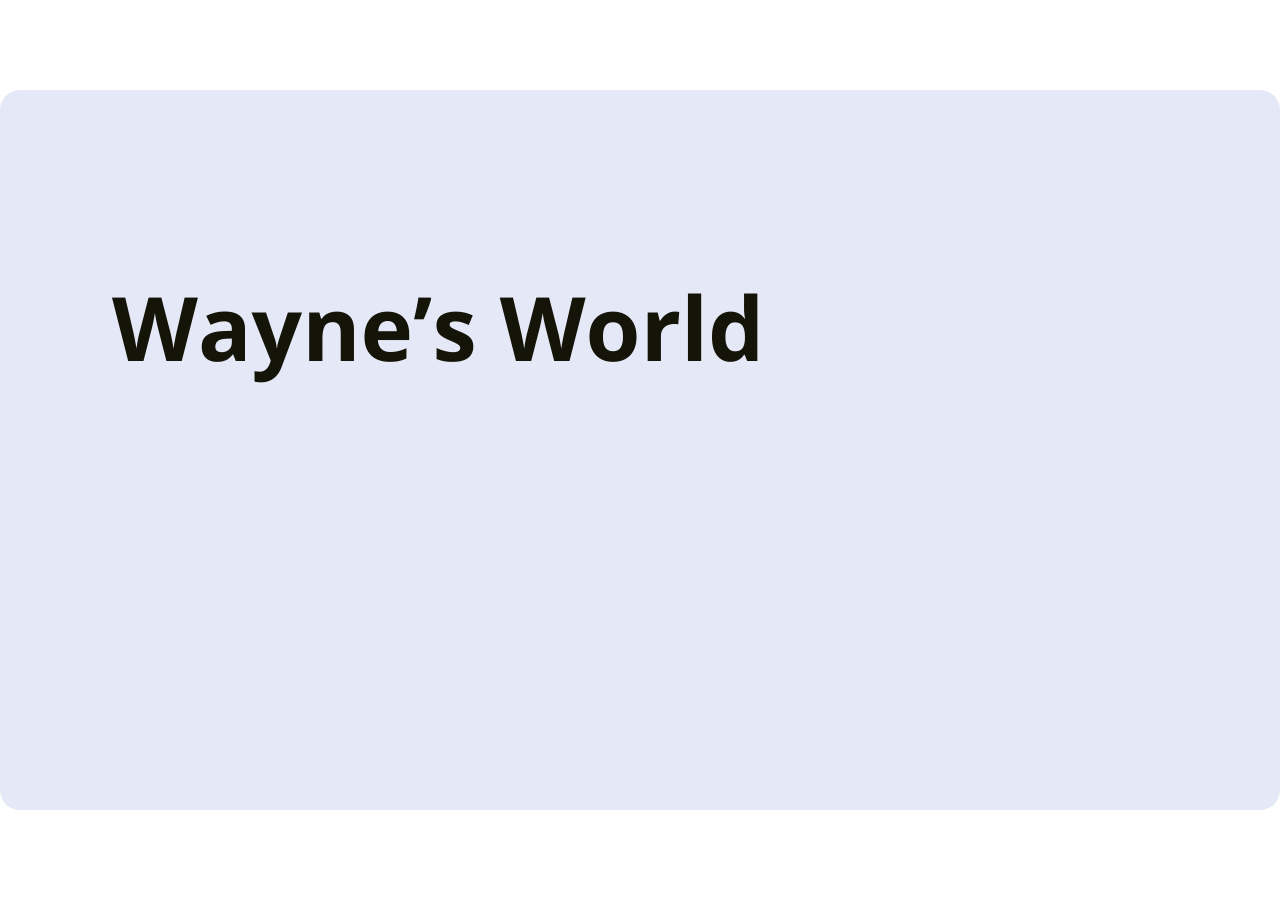
<file: assets/jyYPnUQYamGHl5Q-/story.html>
﻿<!doctype html>
<html lang="en-US">
<head>
  <meta charset="utf-8">
  <!-- Created using Storyline 360 x64 - http://www.articulate.com  -->
  <!-- version: 3.103.35301.0 -->
  <title>s2_l1_scenario</title>
  <meta http-equiv="x-ua-compatible" content="IE=edge"/>
  <meta name="viewport" content="width=device-width,initial-scale=1,user-scalable=no,shrink-to-fit=no,minimal-ui"/>
  <meta name="apple-mobile-web-app-capable" content="yes"/>
  <style>
    html, body { height: 100%; padding: 0; margin: 0 }
    #app { height: 100%; width: 100%; }
  </style>

  <script>
    window.DS = {};
    window.globals = {
      DATA_PATH_BASE: '',
      HAS_FRAME: true,
      HAS_SLIDE: true,

      lmsPresent: false,
      tinCanPresent: false,
      cmi5Present: false,
      aoSupport: false,
      scale: 'Scaled',
      captureRc: false,
      browserSize: 'optimal',
      bgColor: '#282828',
      features: 'DropInBase,MultipleQuizTracking,PlayerSizeOption',
      themeName: 'unified',
      preloaderColor: '#FFFFFF',
      suppressAnalytics: false,
      productChannel: 'stable',
      publishSource: 'storyline',
      aid: 'aid|867b3d07-08c2-5a34-a1a5-db424f162899',
      cid: '25e6d11a-bea6-4da2-8899-0122434ab7d5',
      playerVersion: '3.103.35301.0',
      publishTimestamp: '2025-09-16T12:51:06.0060012Z',
      maxIosVideoElements: 10,
      connectionSettings: { message: 'You%20are%20offline.%20Trying%20to%20reconnect...', useDarkTheme: false, mode: 'disabled' },
      hasFeature: function(feature) {
        return this.features.split(',').includes(feature);
      },
      
      parseParams: function(qs) {
        if (window.globals.parsedParams != null) {
          return window.globals.parsedParams;
        }
        qs = (qs || window.location.search.substr(1)).split('+').join(' ');
        var params = {},
            tokens,
            re = /[?&]?([^=]+)=([^&]*)/g;

        while (tokens = re.exec(qs)) {
          params[decodeURIComponent(tokens[1]).trim()] =
            decodeURIComponent(tokens[2]).trim();
        }
        window.globals.parsedParams = params;
        return params;
      }

    };

    if (window.flagsUnderTest != null) {
      window.globals.features = window.flagsUnderTest.reduce((accum, feature) => {
        if (!accum.includes(feature)) {
          accum.push(feature);
        }
        return accum;
      }, window.globals.features.split(',')).join();
    }
  </script>
  <script>
    var isIe11 = ('ActiveXObject' in window || window.MSBlobBuilder != null)
      && window.msCrypto != null && !window.ActiveXObject;
    if (isIe11) {
      window.globals.unsupportedBrowser = true;
      document.write(atob('[base64]'));
    }
  </script>

  <script>
    if (window.globals.hasFeature('Localization')) {
      
      
    }
  </script>

  
  <script src='lms/scormdriver.js' type=text/javascript></script>
  <script>window.THREE = { };</script>
  
<meta name="robots" content="noindex, nofollow"></head>
<body style="background: #282828" class="cs-HTML theme-unified">
<script src="player-interface.js"></script>
  <script>!function(){var e,i=/iPhone/i,o=/iPod/i,n=/iPad/i,t=/\biOS-universal(?:.+)Mac\b/i,r=/\bAndroid(?:.+)Mobile\b/i,a=/Android/i,d=/(?:SD4930UR|\bSilk(?:.+)Mobile\b)/i,p=/Silk/i,l=/Windows Phone/i,u=/\bWindows(?:.+)ARM\b/i,b=/BlackBerry/i,s=/BB10/i,c=/Opera Mini/i,f=/\b(CriOS|Chrome)(?:.+)Mobile/i,h=/Mobile(?:.+)Firefox\b/i,v=function(e){return void 0!==e&&"MacIntel"===e.platform&&"number"==typeof e.maxTouchPoints&&e.maxTouchPoints>1&&"undefined"==typeof MSStream};e=function(e){var m={userAgent:"",platform:"",maxTouchPoints:0};e||"undefined"==typeof navigator?"string"==typeof e?m.userAgent=e:e&&e.userAgent&&(m={userAgent:e.userAgent,platform:e.platform,maxTouchPoints:e.maxTouchPoints||0}):m={userAgent:navigator.userAgent,platform:navigator.platform,maxTouchPoints:navigator.maxTouchPoints||0};var g=m.userAgent,y=g.split("[FBAN");void 0!==y[1]&&(g=y[0]),void 0!==(y=g.split("Twitter"))[1]&&(g=y[0]);var A=function(e){return function(i){return i.test(e)}}(g),w={apple:{phone:A(i)&&!A(l),ipod:A(o),tablet:!A(i)&&(A(n)||v(m))&&!A(l),universal:A(t),device:(A(i)||A(o)||A(n)||A(t)||v(m))&&!A(l)},amazon:{phone:A(d),tablet:!A(d)&&A(p),device:A(d)||A(p)},android:{phone:!A(l)&&A(d)||!A(l)&&A(r),tablet:!A(l)&&!A(d)&&!A(r)&&(A(p)||A(a)),device:!A(l)&&(A(d)||A(p)||A(r)||A(a))||A(/\bokhttp\b/i)},windows:{phone:A(l),tablet:A(u),device:A(l)||A(u)},other:{blackberry:A(b),blackberry10:A(s),opera:A(c),firefox:A(h),chrome:A(f),device:A(b)||A(s)||A(c)||A(h)||A(f)},any:!1,phone:!1,tablet:!1};return w.any=w.apple.device||w.android.device||w.windows.device||w.other.device,w.phone=w.apple.phone||w.android.phone||w.windows.phone,w.tablet=w.apple.tablet||w.android.tablet||w.windows.tablet,w}(),"object"==typeof exports&&"undefined"!=typeof module?module.exports=e:"function"==typeof define&&define.amd?define((function(){return e})):this.isMobile=e}();
    window.isMobile.apple.tablet = window.isMobile.apple.tablet ||
      (navigator.platform === 'MacIntel' && navigator.maxTouchPoints > 1);
    window.isMobile.apple.device = window.isMobile.apple.device || window.isMobile.apple.tablet;
    window.isMobile.tablet = window.isMobile.tablet || window.isMobile.apple.tablet;
    window.isMobile.any = window.isMobile.any || window.isMobile.apple.tablet;
  </script>

  <div id="focus-sink" tabindex="-1"></div>

  <div id="preso"></div>
  <script>
    (function() {

      var classTypes = [ 'desktop', 'mobile', 'phone', 'tablet' ];

      var addDeviceClasses = function(prefix, testObj) {
        var curr, i;
        for (i = 0; i < classTypes.length; i++) {
          curr = classTypes[i];
          if (testObj[curr]) {
            document.body.classList.add(prefix + curr);
          }
        }
      };

      var params = window.globals.parseParams(),
          isDevicePreview = params.devicepreview === '1',
          isPhoneOverride = params.deviceType === 'phone' || (isDevicePreview && params.phone == '1'),
          isTabletOverride = (params.deviceType === 'tablet' || isDevicePreview) && !isPhoneOverride,
          isMobileOverride = isPhoneOverride || isTabletOverride;

      var deviceView = {
        desktop: !window.isMobile.any && !isMobileOverride,
        mobile: window.isMobile.any || isMobileOverride,
        phone: isPhoneOverride || (window.isMobile.phone && !isTabletOverride),
        tablet: isTabletOverride || window.isMobile.tablet
      };

      window.globals.deviceView = deviceView;
      window.isMobile.desktop = !window.isMobile.any;
      window.isMobile.mobile = window.isMobile.any;

      addDeviceClasses('view-', deviceView);

    })();
  </script>
  
  <script src='story_content/triggers.js' type=text/javascript></script>
<script src='story_content/user.js' type=text/javascript></script>
  <div class="slide-loader"></div>

  <script>
    var doc = document, loader = doc.body.querySelector('.slide-loader'); [ 1, 2, 3 ].forEach(function(n) { var d = doc.createElement('div'); d.style.backgroundColor = window.globals.preloaderColor; d.classList.add('mobile-loader-dot'); d.classList.add('dot' + n); loader.appendChild(d); });
  </script>

  <div class="mobile-load-title-overlay" style="display: none">
    <div class="mobile-load-title">s2_l1_scenario</div>
  </div>

  <div class="mobile-chrome-warning"></div>

  
<style>
  .warn-connection-dialog {
    display: none;
    background: transparent;
    pointer-events: all;
    position: fixed;
    left: 0;
    top: 0;
    width: 100%;
    height: 100%;
    z-index: 999;
  }

  .warn-connection-content {
    pointer-events: all;
    border-radius: 4px;
    background: white;
    border: 1px solid #E7E7E7;
    color: #333333;
    box-shadow: 0 2px 4px rgba(0, 0, 0, 0.25);
    transition: all 150ms ease-out;
    position: absolute;
    white-space: nowrap;
  }

  .view-phone.is-landscape .warn-connection-content {
    left: 23px;
    bottom: 23px;
  }

  .view-tablet.is-landscape .warn-connection-content {
    left: 50%;
    top: 20px;
    transform: translateX(-50%);
  }

  .view-mobile.is-portrait .warn-connection-content {
    transform: translate(-50%, calc(-100% - 15px));
  }

  .warn-connection-content p {
    display: inline-block;
    margin: 0 8px 0 0;
    line-height: 33px;
    font-size: 11px;
  }

  .warn-connection-content svg {
    position: relative;
    vertical-align: middle;
    margin: 0 2px 2px 8px;
  }

  .view-desktop .warn-connection-content {
    left: 1.5em;
    bottom: 1.5em;
  }

  .view-desktop .warn-connection-content p {
    font-size: 1.1em;
  }

  .is-offline .warn-connection-dialog {
    display: block;
  }

  .is-offline .cs-panel * {
    pointer-events: none !important;
  }

  .is-offline .cs-panel {
    pointer-events: all !important;
  }

  .is-offline #nav-controls * {
    pointer-events: none !important;
  }

  .is-offline #nav-controls {
    pointer-events: all !important;
  }
</style>

<div class="warn-connection-dialog" role="alertdialog" aria-modal="true" tabindex="0" aria-labelledby="warn-connection-message">
  <div class="warn-connection-content">
    <svg width="17" height="15" viewBox="0 0 17 15" xmlns="http://www.w3.org/2000/svg">
      <path fill="#8F0000" stroke="white" d="M16.07,12.98 L15.88,12.23 L9.51,1.21 C8.97,0.26,7.6,0.26,7.06,1.21 L0.69,12.23 C0.15,13.16,0.81,14.36,1.91,14.36 H14.65 C15.47,14.36,16.05,13.7,16.07,12.98 Z"/>
      <path fill="white" stroke="white" d="M8.58,5.5 C8.35,5.28,8.5,5.35,8.21,5.32 C8.09,5.35,7.97,5.49,7.96,5.67 C7.97,5.79,7.98,5.92,7.98,6.04 L7.98,6.04 C7.99,6.17,8,6.31,8.01,6.43 L8.01,6.44 C8.03,6.92,8.06,7.41,8.09,7.9 L8.09,7.9 C8.12,8.39,8.14,8.88,8.17,9.37 C8.17,9.39,8.18,9.42,8.2,9.44 C8.23,9.46,8.25,9.47,8.28,9.47 C8.31,9.47,8.34,9.46,8.35,9.44 C8.37,9.43,8.38,9.4,8.39,9.35 L8.39,9.34 C8.39,9.24,8.4,9.15,8.4,9.05 L8.4,9.05 C8.41,8.96,8.41,8.86,8.42,8.75 C8.43,8.44,8.45,8.12,8.47,7.81 L8.47,7.81 C8.49,7.49,8.51,7.18,8.53,6.87 C8.55,6.46,8.56,6.05,8.59,5.64 L8.6,5.62 C8.6,5.57,8.59,5.53,8.58,5.5 L8.21,5.32 Z"/>
      <circle fill="white" stroke="white" cx="8.3" cy="11.35" r="0.3"/>
    </svg>
    <p id="warn-connection-message">You are offline. Trying to reconnect...</p>
  </div>
</div>

<script>
  (function() {
    window.DS.connection = {
      warningShown: false,
      assets: {},
      loadingAssetGroup: false,
      retryDelay: 500
    };

    var connectionSettings = window.globals.connectionSettings || {};

    var useConnectionMessages = window.AbortController != null &&
      window.location.protocol != 'file:' &&
      connectionSettings.mode === 'normal';

    window.DS.connection.useConnectionMessages = useConnectionMessages;

    var assetCount = 0;
    var checkLoadedId;


    if (useConnectionMessages && connectionSettings != null) {
      var contentEl = document.querySelector('.warn-connection-content');
      var messageEl = contentEl.querySelector('p');

      if (connectionSettings.useDarkTheme) {
        contentEl.style.borderColor = '#BABBBA';
        contentEl.style.backgroundColor = '#282828';
        contentEl.style.color = '#FFFFFF';
      }

      if (connectionSettings.message != null) {
        messageEl.textContent = window.decodeURIComponent(connectionSettings.message);
      }
    }

    function checkAssetsReady() {
      for (var i in DS.connection.assets) {
        if (!DS.connection.assets[i].success) {
          return false;
        }
      }
      return true;
    }

    function stopAssetGroup() {
      if (!useConnectionMessages) { return; }

      assetCount = 0;

      DS.connection.oldAssetGroup = DS.connection.assets;
      DS.connection.assets = {};
      DS.connection.loadingAssetGroup = false;
      clearInterval(checkLoadedId);
    }

    function startAssetGroup() {
      if (!useConnectionMessages) { return; }
      var ticks = 0;
      clearInterval(checkLoadedId);
      checkLoadedId = setInterval(function() {
        var loaded = 0;
        if (assetCount === 0 && loaded === 0) {
          clearInterval(checkLoadedId);
          return;
        }

        for (var i in DS.connection.assets) {
          if (DS.connection.assets[i].success) {
            loaded++;
          }
        }

        if (assetCount === loaded && checkAssetsReady()) {
          for (var i in DS.connection.assets) {
            if (DS.connection.assets[i].action) {
              DS.connection.assets[i].action();
            }
          }
          hideWarning();
          stopAssetGroup();
        }
      }, 100)
    }

    function requiredAsset(url, action, retry, type) {
      if (!useConnectionMessages) { return; }
      if (DS.connection.assets[url]) { return; }

      DS.connection.assets[url] = {
        success: false, action: action, retry: retry, type: type
      };
      assetCount = Object.keys(DS.connection.assets).length;
      if (!DS.connection.loadingAssetGroup) {
        startAssetGroup();
      }
      DS.connection.loadingAssetGroup = true;
    }

    function assetLoaded(url) {
      if (!useConnectionMessages) { return; }
      if (DS.connection.assets[url]) {
        DS.connection.assets[url].success = true;
      }
    }

    function assetFailed(url) {
      if (!useConnectionMessages) { return; }
      if (!DS.connection.assets[url]) {
        if (/\.js$/.test(url) && url.indexOf('transcripts') === -1) {
          setTimeout(function() {
            if (DS.connection.lastSlideLoaded != null) {
              DS.connection.lastSlideLoaded();
            }
          }, DS.connection.retryDelay);
        }
        return;
      }
      if (!DS.connection.warningShown) { showWarning(); }
      if (DS.connection.assets[url].retry) {
        setTimeout(function() {
          if (!DS.connection.assets[url].success) {
            DS.connection.assets[url].retry()
          }
        }, DS.connection.retryDelay);
      }
    }

    function hideWarning() {
      document.body.classList.remove('is-offline');
      DS.connection.warningShown = false;
      enableKeys();
    }
    DS.connection.hideWarning = hideWarning

    function showWarning(btn) {
      document.body.classList.add('is-offline')
      DS.connection.warningShown = true;
      updateWarningPosition();
      disableKeys();
    }

    function updateWarningPosition() {
      if (!DS.connection.warningShown) {
        return;
      }

      var isPortrait = document.body.classList.contains('is-portrait');
      var isMobile = document.body.classList.contains('view-mobile');
      var warningEl = document.querySelector('.warn-connection-content');

      if (isPortrait && isMobile) {
        var slide = document.querySelector('.primary-slide');
        var slideRect = slide != null
          ? slide.getBoundingClientRect()
          : { top: window.innerHeight, left: 0, width: window.innerWidth };

        warningEl.style.top = `${slideRect.top}px`
        warningEl.style.left = `${slideRect.left + slideRect.width / 2}px`
      } else {
        warningEl.style.top = null;
        warningEl.style.left = null;
      }

      window.requestAnimationFrame(updateWarningPosition);
    }

    function onDisableKeyDown(e) {
      e.preventDefault();
      e.stopImmediatePropagation();
    }

    function onDisableKeyUp(e) {
      e.preventDefault();
      e.stopImmediatePropagation();
    }

    var accStyle = document.createElement('style');
    var warnDialogEl = document.querySelector('.warn-connection-dialog');

    function disableKeys() {
      if (DS.views && DS.views.nsStack && DS.views.nsStack.length === 1) {
        DS.views.nsStack[0].tabReachable = false
        DS.views.nsStack[0].updateTabIndex(true);
      }

      accStyle.innerHTML = '.acc-shadow-dom { display: none; }';
      document.body.appendChild(accStyle);

      warnDialogEl.parentNode.append(warnDialogEl);
      warnDialogEl.focus();
    }

    function enableKeys() {
      accStyle.remove();
      if (DS.views && DS.views.nsStack && DS.views.nsStack.length === 1 && DS.views.nsStack[0].name === '_frame') {
        DS.views.nsStack[0].tabReachable = true;
        DS.views.nsStack[0].updateTabIndex();
      }
    }

    // these will all be noops if the feature flag isn't set in
    // the data and `window.globals.features`
    DS.connection.requiredAsset = requiredAsset;
    DS.connection.assetLoaded = assetLoaded;
    DS.connection.assetFailed = assetFailed;
    DS.connection.stopAssetGroup = stopAssetGroup;
    DS.connection.startAssetGroup = startAssetGroup;
  })();
</script>


  <script>
    
    if (window.autoSpider && window.vInterfaceObject) {
      document.querySelector('.mobile-load-title-overlay').style.display = 'none';
    }
  </script>

  

  <link rel="stylesheet" href="html5/data/css/output.min.css" data-noprefix/>
<style>
                #frame {
                    border-radius: 20px;
                }
                #slide:not( #frame > #slide) {
                    border-radius: 20px;
                }

            </style></body>
<script src="html5/lib/scripts/bootstrapper.min.js"></script>
</html>
</file>
<file: assets/dARqCuCwnziSrvMZ/html5/data/css/output.min.css>
@font-face {
  font-family: 'Lato Charset1_ 5a7PVkGEB88F05F3';
  src: url('[data-uri]');
  font-style: normal;
  font-weight: normal;
}
@font-face {
  font-family: 'Open SansBold CharsBold73F3AEC8';
  src: url('[data-uri]');
  font-style: normal;
  font-weight: normal;
}
@font-face {
  font-family: 'Open SansBold CharsBoldE47A47C6';
  src: url('[data-uri]');
  font-style: normal;
  font-weight: normal;
}
.cs-HTML {
  background: rgba(40, 40, 40, 1);
}
.cs-npnxnanbnsnfns00000000001 .cs-infopanel  {
  box-shadow: 0 1px 0 rgba(0, 0, 0, 0);
  background: rgba(255, 255, 255, 1);
}
.cs-npnxnanbnsnfns00000000001 .cs-infopanel .cs-link {
  color: rgba(186, 187, 186, 1);
}
.cs-npnxnanbnsnfns00000000001 .cs-infopanel .cs-link:hover {
  color: rgba(255, 255, 255, 1);
}
.cs-npnxnanbnsnfns00000000001 .cs-infopanel .cs-name {
  color: rgba(68, 68, 68, 1);
}
.cs-npnxnanbnsnfns00000000001 .cs-infopanel .cs-title {
  color: rgba(153, 153, 153, 1);
}
.cs-npnxnanbnsnfns00000000001 .cs-infopanelpopup  {
  box-shadow: 0 1px 0 rgba(0, 0, 0, 0);
  background: rgba(0, 0, 0, 0);
}
.cs-npnxnanbnsnfns00000000001 .cs-infopanelpopup .cs-link {
  color: rgba(255, 0, 0, 1);
}
.cs-npnxnanbnsnfns00000000001 .cs-infopanelpopup .cs-link:hover {
  color: rgba(255, 255, 255, 1);
}
.cs-npnxnanbnsnfns00000000001 .cs-infopanelpopup .cs-name {
  color: rgba(255, 255, 255, 1);
}
.cs-npnxnanbnsnfns00000000001 .cs-infopanelpopup .cs-bio {
  color: rgba(186, 187, 186, 1);
}
.cs-npnxnanbnsnfns00000000001 .cs-timer  {
  color: rgba(186, 187, 186, 1);
}
.cs-npnxnanbnsnfns00000000001 .cs-duration stop:first-child {
  stop-color: rgba(60, 60, 60, 1);
}
.cs-npnxnanbnsnfns00000000001 .cs-duration stop:last-child {
  stop-color: rgba(60, 60, 60, 1);
}
.cs-npnxnanbnsnfns00000000001 .cs-elapsed stop:first-child {
  stop-color: rgba(254, 227, 71, 1);
}
.cs-npnxnanbnsnfns00000000001 .cs-elapsed stop:last-child {
  stop-color: rgba(254, 227, 71, 1);
}
.cs-npnxnanbnsnfns00000000001 .cs-timer .cs-pie .cs-innerstroke {
  stroke: rgba(199, 199, 199, 1);
}
.cs-npnxnanbnsnfns00000000001 .cs-timer .cs-pie .cs-innerborder {
  stroke: rgba(255, 255, 255, 1);
}
.cs-npnxnanbnsnfns00000000001 .cs-window  {
  box-shadow: 0 8px 5px rgba(0, 0, 0, 0.2);
  border-color: rgba(49, 99, 0, 0);
  background: rgba(33, 33, 33, 1);
  color: rgba(248, 248, 248, 1);
}
.cs-npnxnanbnsnfns00000000001 .cs-window .cs-diva {
  border-color: rgba(78, 78, 78, 1);
}
.cs-npnxnanbnsnfns00000000001 .cs-window .cs-divb {
  border-color: rgba(78, 78, 78, 0);
}
.cs-npnxnanbnsnfns00000000001 .cs-editor .cs-editor-slide {
  color: rgba(226, 226, 226, 1);
}
.cs-npnxnanbnsnfns00000000001 .cs-editor .cs-editor-html {
  color: rgba(186, 187, 186, 1);
}
.cs-npnxnanbnsnfns00000000001 .cs-editor .cs-editor-button {
  text-shadow: 0 1px 0 rgba(0, 0, 0, 0);
  color: rgba(255, 255, 255, 1);
  border-color: rgba(211, 211, 211, 1);
  background: rgba(34, 34, 34, 1);
}
.cs-npnxnanbnsnfns00000000001 .cs-editor .cs-editor-button:hover {
  background: rgba(68, 68, 68, 1);
}
.cs-npnxnanbnsnfns00000000001 .cs-editor .cs-editor-button:active {
  background: rgba(68, 68, 68, 1);
}
.cs-npnxnanbnsnfns00000000001 .cs-listitem  {
  color: rgba(186, 187, 186, 1);
  border-color: none;
  border: 1px solid transparent;
}
.cs-npnxnanbnsnfns00000000001 .cs-listitem:hover {
  background: rgba(255, 255, 255, 0.06);
  border-color: rgba(108, 108, 108, 1) !important;
  border-width: 1px;
  border-radius: 2px;
  border-style: solid;
  box-sizing: border-box;
}
.cs-npnxnanbnsnfns00000000001 .cs-listitem.hover {
  background: rgba(255, 255, 255, 0.06);
  border-color: rgba(108, 108, 108, 1) !important;
  border-width: 1px;
  border-radius: 2px;
  border-style: solid;
  box-sizing: border-box;
}
.cs-npnxnanbnsnfns00000000001 .cs-glossary  {
  color: rgba(186, 187, 186, 1);
}
.cs-npnxnanbnsnfns00000000001 .cs-glossary .cs-scrolling-panel {
  background: rgba(0, 0, 0, 0);
}
.cs-npnxnanbnsnfns00000000001 .cs-glossary .cs-term.cs-selected .cs-choice-list-trigger {
  color: rgba(255, 255, 255, 1);
  background: rgba(255, 255, 255, 1);
}
.cs-npnxnanbnsnfns00000000001 .cs-glossary .cs-term.cs-selected .cs-choice-list-trigger:focus {
  color: rgba(255, 255, 255, 1);
  background: rgba(255, 255, 255, 1);
}
.cs-npnxnanbnsnfns00000000001 .cs-glossary .cs-term:hover .cs-choice-list-trigger {
  background: rgba(186, 187, 186, 1);
}
.cs-npnxnanbnsnfns00000000001 .cs-glossary .cs-term.hover .cs-choice-list-trigger {
  background: rgba(186, 187, 186, 1);
}
.cs-npnxnanbnsnfns00000000001 .cs-glossary .cs-term .cs-choice-list-trigger:focus {
  background: rgba(186, 187, 186, 1);
}
.cs-npnxnanbnsnfns00000000001 .cs-glossary .cs-diva {
  border-color: rgba(0, 0, 0, 0);
}
.cs-npnxnanbnsnfns00000000001 .cs-glossary .cs-divb {
  border-color: rgba(0, 0, 0, 0);
}
.cs-npnxnanbnsnfns00000000001 .cs-glossary .cs-divc {
  border-color: rgba(0, 0, 0, 0);
}
.cs-npnxnanbnsnfns00000000001 .cs-glossary .cs-heading {
  color: rgba(248, 248, 248, 1);
  font-weight: 700;
}
.note-content p span {
  color: rgba(186, 187, 186, 1);
  line-height: 1.4em;
  font-size: 103.769%;
}
.cs-npnxnanbnsnfns00000000001 .cs-resource .cs-separator {
  border-color: rgba(0, 0, 0, 0);
}
.cs-npnxnanbnsnfns00000000001 .cs-outline  {
  color: rgba(45, 45, 45, 1);
}
.cs-npnxnanbnsnfns00000000001 .cs-outline .cs-diva {
  border-color: rgba(0, 0, 0, 0);
}
.cs-npnxnanbnsnfns00000000001 .cs-outline .cs-divb {
  border-color: rgba(0, 0, 0, 0);
}
.cs-npnxnanbnsnfns00000000001 .cs-outline .cs-divc {
  border-color: rgba(0, 0, 0, 0);
}
.cs-npnxnanbnsnfns00000000001 .cs-outline .cs-search-filter:hover {
  color: rgba(0, 0, 0, 0);
}
.cs-npnxnanbnsnfns00000000001 .cs-outline .cs-search-filter.hover {
  color: rgba(0, 0, 0, 0);
}
.cs-npnxnanbnsnfns00000000001 .cs-transcript  {
  color: rgba(255, 255, 255, 1);
}
.cs-npnxnanbnsnfns00000000001 .cs-transcript .cs-div {
  border-color: rgba(0, 0, 0, 0);
}
.cs-npnxnanbnsnfns00000000001 .cs-tabs:not(.topmenu-item) {
  color: rgba(248, 248, 248, 1);
}
.cs-npnxnanbnsnfns00000000001 .cs-tabs .cs-inner-button:not(.topmenu-item) {
  text-shadow: 0 1px 0 rgba(0, 0, 0, 0);
}
.cs-npnxnanbnsnfns00000000001 .cs-tabs:hover:not(.topmenu-item) {
  color: rgba(248, 248, 248, 1);
}
.cs-npnxnanbnsnfns00000000001 .cs-tabs.cs-selected {
  background: rgba(0, 0, 0, 0);
  color: rgba(248, 248, 248, 1);
}
.cs-npnxnanbnsnfns00000000001 .cs-seekcontrol  {
  background: rgba(0, 0, 0, 0);
  border-color: rgba(0, 0, 0, 0);
}
.cs-npnxnanbnsnfns00000000001 .cs-seekcontrol .cs-button:hover .cs-icon {
  fill: rgba(255, 255, 255, 1);
}
.cs-npnxnanbnsnfns00000000001 .cs-seekcontrol .cs-button.hover .cs-icon {
  fill: rgba(255, 255, 255, 1);
}
.cs-npnxnanbnsnfns00000000001 .cs-seekcontrol .cs-button .cs-icon-shadow {
  fill: rgba(0, 0, 0, 0);
}
.cs-npnxnanbnsnfns00000000001 .cs-seekcontrol .cs-button .cs-icon {
  fill: rgba(180, 180, 180, 1);
}
.cs-npnxnanbnsnfns00000000001 .cs-seekcontrol .cs-seek .cs-fill {
  background: rgba(255, 255, 255, 0.6);
}
.cs-npnxnanbnsnfns00000000001 .cs-seekcontrol .cs-seek {
  background: rgba(108, 108, 108, 1);
  border-color: rgba(0, 0, 0, 0);
}
.cs-npnxnanbnsnfns00000000001 .cs-searchinput .cs-input {
  color: rgba(186, 187, 186, 1);
  border-color: rgba(0, 0, 0, 0);
  background: rgba(255, 255, 255, 0.06);
}
.cs-npnxnanbnsnfns00000000001 .cs-searchinput .cs-input:focus {
  color: rgba(248, 248, 248, 1);
  background: rgba(41, 41, 41, 1);
}
.cs-npnxnanbnsnfns00000000001 .cs-searchinput .cs-input:hover {
  box-shadow: inset 0 0 1px 0 rgba(69, 126, 19, 0);
}
.cs-npnxnanbnsnfns00000000001 .cs-searchinput .cs-input.hover {
  box-shadow: inset 0 0 1px 0 rgba(69, 126, 19, 0);
}
.cs-npnxnanbnsnfns00000000001 .cs-searchinput .cs-button .cs-icon {
  fill: rgba(186, 187, 186, 1);
}
.cs-npnxnanbnsnfns00000000001 .cs-searchinput .cs-button:hover {
  fill: rgba(63, 133, 0, 1);
}
.cs-npnxnanbnsnfns00000000001 .cs-searchinput .cs-button.hover {
  fill: rgba(63, 133, 0, 1);
}
.cs-npnxnanbnsnfns00000000001 .cs-menu  {
  box-shadow: 0 1px 0 rgba(0, 0, 0, 0);
  background: rgba(33, 33, 33, 1);
}
.cs-npnxnanbnsnfns00000000001 .cs-topmenu-item.active .cs-tab {
  background: rgba(33, 33, 33, 1);
}
.cs-npnxnanbnsnfns00000000001 .cs-logo  {
  box-shadow: 0 1px 0 rgba(37, 75, 0, 1);
  background: rgba(255, 255, 255, 0);
}
.cs-npnxnanbnsnfns00000000001 .cs-checkbox  {
  color: rgba(255, 255, 255, 1);
}
.cs-npnxnanbnsnfns00000000001 .cs-checkbox:hover {
  border-color: rgba(175, 221, 130, 1);
}
.cs-npnxnanbnsnfns00000000001 .cs-checkbox.hover {
  border-color: rgba(175, 221, 130, 1);
}
.cs-npnxnanbnsnfns00000000001 .cs-checkbox .cs-box {
  color: rgba(255, 255, 255, 1);
  border-color: rgba(42, 83, 0, 1);
}
.cs-npnxnanbnsnfns00000000001 .cs-checkbox .cs-box:checked::after {
  color: rgba(43, 196, 0, 1);
}
.cs-npnxnanbnsnfns00000000001 .cs-button  {
  text-shadow: 0 1px 0 rgba(0, 0, 0, 0);
  color: rgba(186, 187, 186, 1);
  border-color: rgba(0, 0, 0, 0);
  background: rgba(0, 0, 0, 0);
  box-shadow: 0 1px 0 rgba(0, 0, 0, 0);
}
.cs-npnxnanbnsnfns00000000001 .cs-button .cs-icon {
  fill: rgba(186, 187, 186, 1);
}
.cs-npnxnanbnsnfns00000000001 .cs-button .cs-icon-shadow {
  fill: rgba(0, 0, 0, 0);
}
.cs-npnxnanbnsnfns00000000001 .cs-button:hover {
  background: rgba(248, 248, 248, 1);
}
.cs-npnxnanbnsnfns00000000001 .cs-button.hover {
  background: rgba(248, 248, 248, 1);
}
.cs-npnxnanbnsnfns00000000001 .cs-button:active {
  background: rgba(0, 0, 0, 0);
}
.cs-npnxnanbnsnfns00000000001 .cs-button.cs-disabled:hover {
  background: rgba(0, 0, 0, 0);
}
.cs-npnxnanbnsnfns00000000001 .cs-button.cs-disabled.hover {
  background: rgba(0, 0, 0, 0);
}
.cs-npnxnanbnsnfns00000000001 .cs-button.cs-disabled:active {
  background: rgba(0, 0, 0, 0);
}
.cs-npnxnanbnsnfns00000000001 .cs-button.cs-volume:hover {
  background: rgba(0, 0, 0, 0);
}
.cs-npnxnanbnsnfns00000000001 .cs-button.cs-volume.hover {
  background: rgba(0, 0, 0, 0);
}
.cs-npnxnanbnsnfns00000000001 .cs-button.cs-volume:active {
  background: rgba(0, 0, 0, 0);
}
.cs-npnxnanbnsnfns00000000001.cs-base  {
  color: rgba(186, 187, 186, 1);
  border-color: rgba(40, 40, 40, 1);
  background: rgba(40, 40, 40, 1);
}
.cs-npnxnanbnsnfns00000000001.cs-base .cs-separator .cs-diva {
  background: rgba(69, 69, 69, 1);
}
.cs-npnxnanbnsnfns00000000001.cs-base .cs-separator .cs-divb {
  background: rgba(0, 0, 0, 0);
}
.cs-npnxnanbnsnfns00000000001.cs-base .cs-topmenu-item.active .cs-tab {
  border-color: rgba(69, 69, 69, 1);
}
.cs-npnxnanbnsnfns00000000001.cs-base .cs-topmenu-item.active .cs-panel {
  border-color: rgba(69, 69, 69, 1);
}
.cs-npnxnanbnsnfns00000000001.cs-base .cs-left {
  background: rgba(33, 33, 33, 1);
}
.cs-npnxnanbnsnfns00000000001.cs-base .cs-area-primary .cs-slide-container {
  background: rgba(40, 40, 40, 1);
}
.cs-npnxnanbnsnfns00000000001.cs-base.cs-custom-theme .cs-brandhighlight-bg {
  background: rgba(79, 189, 244, 1) !important;
}
.cs-npnxnanbnsnfns00000000001.cs-base.cs-custom-theme .cs-brandhighlight-secondary-bg {
  background: rgba(255, 255, 255, 1) !important;
}
.cs-npnxnanbnsnfns00000000001.cs-base.cs-custom-theme .cs-brandhighlight-border {
  border-color: rgba(79, 189, 244, 1) !important;
}
.cs-npnxnanbnsnfns00000000001.cs-base.cs-custom-theme .cs-brandhighlight-text {
  color: rgba(79, 189, 244, 1) !important;
}
.cs-npnxnanbnsnfns00000000001.cs-base.cs-custom-theme .cs-brandhighlight-fill {
  fill: rgba(79, 189, 244, 1) !important;
}
.cs-npnxnanbnsnfns00000000001.cs-base.cs-custom-theme .cs-listitem.cs-selected {
  background-color: rgba(255, 255, 255, 0.06) !important;
}
.cs-npnxnanbnsnfns00000000001 .cs-volume::-moz-range-thumb {
  border-color: rgba(43, 85, 0, 1);
  box-shadow: inset 0 0 1px 0 rgba(43, 85, 0, 1);
  background: rgba(255, 255, 255, 1);
}
.cs-npnxnanbnsnfns00000000001 .cs-volume::-ms-thumb {
  border-color: rgba(43, 85, 0, 1);
  box-shadow: inset 0 0 1px 0 rgba(43, 85, 0, 1);
  background: rgba(255, 255, 255, 1);
}
.cs-npnxnanbnsnfns00000000001 .cs-volume::-webkit-slider-thumb {
  border-color: rgba(43, 85, 0, 1);
  box-shadow: inset 0 0 1px 0 rgba(43, 85, 0, 1);
  background: rgba(255, 255, 255, 1);
}
.cs-npnxnanbnsnfns00000000001 .cs-volume::-moz-range-track {
  border-color: rgba(66, 140, 1, 1);
  background: rgba(108, 108, 108, 1);
}
.cs-npnxnanbnsnfns00000000001 .cs-volume::-ms-track {
  border-color: rgba(66, 140, 1, 1);
  background: rgba(108, 108, 108, 1);
}
.cs-npnxnanbnsnfns00000000001 .cs-volume::-webkit-slider-runnable-track {
  border-color: rgba(66, 140, 1, 1);
  background: rgba(108, 108, 108, 1);
}
body.show-focus .tab-focus-box {
  box-shadow: 0 0 0 1px rgba(255, 255, 0, 1), 0 0 0 3px rgba(0, 32, 96, 1), 0 0 5px 5px rgba(255, 255, 0, 1);
  border-color: transparent;
  outline: 2px transparent solid;
}
.skipnav {
  box-shadow: 0 0 0 1px rgba(255, 255, 0, 1), 0 0 0 3px rgba(0, 32, 96, 1), 0 0 5px 5px rgba(255, 255, 0, 1);
  border-color: transparent;
  outline: 2px transparent solid;
}
.cs-npnxnanbnsnfns00000000001 .cs-listitem:hover {
  color: none;
}
.cs-npnxnanbnsnfns00000000001 .cs-listitem.hover {
  color: none;
}
.cs-npnxnanbnsnfns00000000001 .cs-listitem.cs-viewed {
  color: #BABBBA;
}
.cs-npnxnanbnsnfns00000000001 .cs-listitem {
  color: #BABBBA;
}
.cs-npnxnanbnsnfns00000000001 .cs-listitem:hover .cs-icon-carrot * {
  fill: none;
}
.cs-npnxnanbnsnfns00000000001 .cs-listitem.hover .cs-icon-carrot * {
  fill: none;
}
.cs-npnxnanbnsnfns00000000001 .cs-listitem .cs-icon-carrot {
  color: none;
  top: calc(3px);
}
.cs-npnxnanbnsnfns00000000001 .cs-listitem .cs-icon-carrot .cs-shadow {
  color: #F8F8F8;
}
.cs-npnxnanbnsnfns00000000001 .item-collapsible .is-scene {
  color: #F8F8F8 !important;
  font-weight: 700;
}
.cs-npnxnanbnsnfns00000000001 .is-scene .cs-icon-carrot * {
  color: #F8F8F8 !important;
  font-weight: 700;
}
.cs-npnxnanbnsnfns00000000001 .is-scene:not(.outline-links-collapse) > a {
  color: #F8F8F8;
}
.cs-npnxnanbnsnfns00000000001 .is-scene:not(.outline-links-collapse) .cs-icon-carrot * {
  fill: none !important;
  color: #F8F8F8 !important;
}
.cs-npnxnanbnsnfns00000000001 .tabs, .cs-npnxnanbnsnfns00000000001 .cs-logo {
  border-bottom: 1px solid rgba(108, 108, 108, 1);
}
.cs-npnxnanbnsnfns00000000001 .area-secondary-wrapper:after {
  background-image: url('[data-uri]');
  background-size: 100%;
}
.cs-npnxnanbnsnfns00000000001 .panel-footer {
  background: #212121;
}
.cs-npnxnanbnsnfns00000000001 #outline-search {
  background: rgba(255, 255, 255, 0.06);
  border-color: rgba(108, 108, 108, 1);
  border-width: 1px;
  border-style: solid;
}
.cs-npnxnanbnsnfns00000000001 .topmenu-panel #outline-search {
  background: #545454;
}
.cs-npnxnanbnsnfns00000000001 .search-icon circle, .cs-npnxnanbnsnfns00000000001 .search-icon path {
  stroke: #BABBBA;
}
.cs-npnxnanbnsnfns00000000001 #outline-search input[type   =search] {
  color: #F8F8F8;
}
.cs-npnxnanbnsnfns00000000001 #outline-search ::-webkit-input-placeholder {
  color: #BABBBA !important;
}
.cs-npnxnanbnsnfns00000000001 #outline-search :-ms-input-placeholder {
  color: #BABBBA !important;
}
.cs-npnxnanbnsnfns00000000001 #outline-search ::-moz-placeholder {
  color: #BABBBA !important;
  opacity: 1;
}
.cs-npnxnanbnsnfns00000000001 .cs-topmenu-item.active, body:not(.is-touchable-tablet) .cs-npnxnanbnsnfns00000000001 .cs-topmenu-item:hover {
  color: #F8F8F8;
}
.cs-npnxnanbnsnfns00000000001 .cs-topmenu-item.button-tapped {
  color: #F8F8F8;
}
.cs-npnxnanbnsnfns00000000001 .cs-topmenu-item.active .cs-tab, .cs-npnxnanbnsnfns00000000001 .cs-topmenu-item .cs-tab {
  background: transparent !important;
  border: none !important;
}
.cs-npnxnanbnsnfns00000000001 .top-tabs-drop-icon div {
  background: #BABBBA;
}
.cs-npnxnanbnsnfns00000000001 .cs-panel.topmenu-panel .panel-content, .cs-npnxnanbnsnfns00000000001 .top-tabs-drop {
  background: #212121;
}
.cs-npnxnanbnsnfns00000000001 .cs-topmenu-item.active .cs-panel {
  background: #212121;
}
.cs-npnxnanbnsnfns00000000001 .cs-menu.topmenu-panel, .cs-npnxnanbnsnfns00000000001 .top-tabs-drop {
  border: 1px solid rgba(69, 69, 69, 1) !important;
  border-radius: 3px;
}
.cs-npnxnanbnsnfns00000000001 .resources .resources-list a:hover {
  background: rgba(255, 255, 255, 0.06);
}
body:not(.is-touchable-tablet) .cs-npnxnanbnsnfns00000000001 .resources .resources-list a:hover {
  background: rgba(255, 255, 255, 0.06);
}
.cs-npnxnanbnsnfns00000000001 .resources .resources-list a.hover {
  background: rgba(255, 255, 255, 0.06);
}
body:not(.is-touchable-tablet) .cs-npnxnanbnsnfns00000000001 .resources .resources-list a.hover {
  background: rgba(255, 255, 255, 0.06);
}
.cs-npnxnanbnsnfns00000000001 .resources .resources-list a.button-tapped {
  background: rgba(255, 255, 255, 0.06);
}
.cs-npnxnanbnsnfns00000000001 .cs-icon path, .cs-npnxnanbnsnfns00000000001 .cs-icon rect, .cs-npnxnanbnsnfns00000000001 .cs-icon polygon, .cs-npnxnanbnsnfns00000000001 .menu-icon-wrapper.menu-icon-wrapper-hover path {
  fill: #BABBBA;
}
.cs-npnxnanbnsnfns00000000001 .cs-icon .icon-stroke-only {
  fill: none !important;
  stroke: #BABBBA !important;
}
body:not(.is-touchable-tablet) .cs-npnxnanbnsnfns00000000001 .cs-button:hover .cs-icon path, body:not(.is-touchable-tablet) .cs-npnxnanbnsnfns00000000001 .cs-button:hover .cs-icon rect, body:not(.is-touchable-tablet) .cs-npnxnanbnsnfns00000000001 .cs-button:hover .cs-icon polygon {
  fill: #F8F8F8;
}
body:not(.is-touchable-tablet) .cs-npnxnanbnsnfns00000000001 .cs-tabs:hover .search-icon circle, body:not(.is-touchable-tablet) .cs-npnxnanbnsnfns00000000001 .cs-tabs:hover .search-icon path {
  stroke: #F8F8F8;
}
.cs-npnxnanbnsnfns00000000001 .cs-button.button-tapped .cs-icon path, .cs-npnxnanbnsnfns00000000001 .cs-button.button-tapped .cs-icon rect, .cs-npnxnanbnsnfns00000000001 .cs-button.button-tapped .cs-icon polygon {
  fill: #F8F8F8;
}
body:not(.is-touchable-tablet) .cs-npnxnanbnsnfns00000000001 .cs-button:hover .cs-icon .icon-stroke-only {
  fill: none !important;
  stroke: #F8F8F8 !important;
}
.cs-npnxnanbnsnfns00000000001 .cs-button:button-tapped .cs-icon .icon-stroke-only {
  fill: none !important;
  stroke: #F8F8F8 !important;
}
.cs-npnxnanbnsnfns00000000001 .menu-icon-wrapper.menu-icon-wrapper-hover svg path {
  fill: #F8F8F8;
}
.floating-sidebar:not(.sidebar-closed) .cs-npnxnanbnsnfns00000000001 #hamburger .menu-icon-wrapper svg path {
  fill: #BABBBA;
}
.floating-sidebar:not(.sidebar-closed) .cs-npnxnanbnsnfns00000000001 #hamburger .menu-icon-wrapper.menu-icon-wrapper-hover svg path {
  fill: #F8F8F8;
}
.cs-npnxnanbnsnfns00000000001 .volume .btn:before {
  background-image: url('[data-uri]');
}
.cs-npnxnanbnsnfns00000000001 .volume-track {
  background: #6C6C6C;
}
.cs-npnxnanbnsnfns00000000001 .volume-icon circle {
  stroke: #BABBBA;
}
.cs-npnxnanbnsnfns00000000001 .cs-settings > .settings-panel {
  background: #212121;
  border: 1px solid rgba(69, 69, 69, 1) !important;
  border-radius: 3px;
}
.cs-npnxnanbnsnfns00000000001 .cs-settings > .panel-down-arrow {
  fill: #212121;
}
.cs-npnxnanbnsnfns00000000001 .switch-toggle .border {
  stroke: #7C7C7C;
}
.cs-npnxnanbnsnfns00000000001 .switch-toggle .thumb-off .thumb {
  fill: #A2A2A2;
}
.cs-npnxnanbnsnfns00000000001 .switch-toggle .thumb-on .track {
  fill: rgba(79, 189, 244, 1);
}
.cs-npnxnanbnsnfns00000000001 .switch-toggle .thumb-off .track {
  fill: rgba(255, 255, 255, 0.1);
}
.cs-npnxnanbnsnfns00000000001 .switch-label {
  color: #BABBBA;
}
.cs-npnxnanbnsnfns00000000001 .cs-panel .scrollarea-btn:after {
  background: rgba(179, 180, 179, 0.75);
}
.scrollarea-scrollbar:hover .scrollarea-btn:after, .scrollarea-scrollbar.highlight-scrollbar .scrollarea-btn:after {
  background: rgba(179, 180, 179, 0.75);
}
.floating-sidebar .sidebar-overlay {
  background: rgba(0, 0, 0, 0.85);
}
.cs-npnxnanbnsnfns00000000001 .overlay-message {
  background: rgba(0, 0, 0, 0.85);
}
.cs-npnxnanbnsnfns00000000001 .top-ui-bg, .cs-npnxnanbnsnfns00000000001 .bottom-ui-bg, .cs-npnxnanbnsnfns00000000001 .right-ui-bg, .cs-npnxnanbnsnfns00000000001 .left-ui-bg {
  background: rgba(40, 40, 40, 0.8);
}
.cs-npnxnanbnsnfns00000000001 .circle-progress-bg {
  fill: #282828;
}
.cs-npnxnanbnsnfns00000000001 .circle-progress-well {
  fill: #6C6C6C;
}
.cs-npnxnanbnsnfns00000000001 .circle-progress-pie {
  stroke: #6C6C6C;
}
.cs-npnxnanbnsnfns00000000001 .lightbox .option-pane {
  background: rgba(40, 40, 40, 0.8);
}
.cs-npnxnanbnsnfns00000000001 .lightbox .option-pane:before {
  background: #282828;
}
.cs-npnxnanbnsnfns00000000001 .message-window {
  background: #212121;
  border: 1px solid rgba(255, 255, 255, 1) !important;
  border-radius: 3px;
}
.cs-npnxnanbnsnfns00000000001 .message-window-header p, .cs-npnxnanbnsnfns00000000001 .message-window-text {
  color: #F8F8F8;
}
.cs-npnxnanbnsnfns00000000001 .message-window-header p {
  border-bottom: 1px solid rgba(255, 255, 255, 1);
}
.cs-npnxnanbnsnfns00000000001 .message-window button.slide-object-button {
  border: 1px solid rgba(255, 255, 255, 1) !important;
}
.cs-npnxnanbnsnfns00000000001 .message-window button.slide-object-button:hover {
  background: rgba(255, 255, 255, 0.06) !important;
}
.message-window .slide-object-button tspan, .message-window .slide-object-button-text tspan {
  fill: #F8F8F8 !important;
}
body:not(.is-touchable-tablet) .cs-npnxnanbnsnfns00000000001 .cs-button:hover .text {
  color: #F8F8F8;
}
.cs-npnxnanbnsnfns00000000001 .cs-button.button-tapped .text {
  color: #F8F8F8;
}
.cs-npnxnanbnsnfns00000000001.cs-base {
  background: #282828;
}
.cs-npnxnanbnsnfns00000000001 .cs-menu {
  background: transparent;
}
.cs-npnxnanbnsnfns00000000001 .progress-bar .progress-bar-fill:after {
  background: #FFFFFF !important;
}
.cs-npnxnanbnsnfns00000000001 .volume-dot {
  background: #FFFFFF !important;
}
.fn-npnxnanbsnfns00000000001 {
  font-family: 'Lato22AB4CAF';
  -webkit-font-variant-ligatures: no-common-ligatures;
  font-variant-ligatures: no-common-ligatures;
}
.fn-pxabnsnfns00000000001 {
  font-family: 'Lato22AB4CAF';
  -webkit-font-variant-ligatures: no-common-ligatures;
  font-variant-ligatures: no-common-ligatures;
}
.fn-npxnabnsnfns00000000001 {
  font-family: 'Lato22AB4CAF';
  -webkit-font-variant-ligatures: no-common-ligatures;
  font-variant-ligatures: no-common-ligatures;
}
.fn-npnxnanbnsnfns00000000001 {
  font-family: 'Lato22AB4CAF';
  -webkit-font-variant-ligatures: no-common-ligatures;
  font-variant-ligatures: no-common-ligatures;
}
.fn-pxabnsnfns00000000000 {
  font-family: 'Lato22AB4CAF';
  -webkit-font-variant-ligatures: no-common-ligatures;
  font-variant-ligatures: no-common-ligatures;
}
@font-face {
  font-family: 'Lato22AB4CAF';
  src: url('[data-uri]');
  font-style: normal;
  font-weight: bold;
}
@font-face {
  font-family: 'Lato22AB4CAF';
  src: url('[data-uri]');
  font-style: normal;
  font-weight: normal;
}
.cs-ExternalInterfaceErrorSlide .cs-buttonOK {
  color: rgba(255, 255, 255, 1);
  border-color: rgba(211, 211, 211, 1);
  background: rgba(34, 34, 34, 1);
  text-shadow: 0 1px 0 rgba(0, 0, 0, 0);
}
.cs-ExternalInterfaceErrorSlide .cs-buttonOK .cs-html {
  color: rgba(186, 187, 186, 1);
}
.cs-ExternalInterfaceErrorSlide .cs-buttonOK .cs-slide {
  border-color: rgba(226, 226, 226, 1);
}
.cs-ExternalInterfaceErrorSlide .cs-buttonOK:hover {
  background: rgba(68, 68, 68, 1);
}
.cs-ExternalInterfaceErrorSlide .cs-buttonOK:active {
  background: rgba(68, 68, 68, 1);
}
</file>
<file: assets/GAZgCJBOVc5Nv1KE/html5/data/css/output.min.css>
@font-face {
  font-family: 'Lato Charset1_ 5Ul8ThqzBDAFE332';
  src: url('[data-uri]');
  font-style: normal;
  font-weight: normal;
}
@font-face {
  font-family: 'Open SansBold CharsBold516426D2';
  src: url('[data-uri]');
  font-style: normal;
  font-weight: normal;
}
@font-face {
  font-family: 'Open SansBold CharsBoldE47A47C6';
  src: url('[data-uri]');
  font-style: normal;
  font-weight: normal;
}
.cs-HTML {
  background: rgba(40, 40, 40, 1);
}
.cs-npnxnanbnsnfns00000000001 .cs-infopanel  {
  box-shadow: 0 1px 0 rgba(0, 0, 0, 0);
  background: rgba(255, 255, 255, 1);
}
.cs-npnxnanbnsnfns00000000001 .cs-infopanel .cs-link {
  color: rgba(186, 187, 186, 1);
}
.cs-npnxnanbnsnfns00000000001 .cs-infopanel .cs-link:hover {
  color: rgba(255, 255, 255, 1);
}
.cs-npnxnanbnsnfns00000000001 .cs-infopanel .cs-name {
  color: rgba(68, 68, 68, 1);
}
.cs-npnxnanbnsnfns00000000001 .cs-infopanel .cs-title {
  color: rgba(153, 153, 153, 1);
}
.cs-npnxnanbnsnfns00000000001 .cs-infopanelpopup  {
  box-shadow: 0 1px 0 rgba(0, 0, 0, 0);
  background: rgba(0, 0, 0, 0);
}
.cs-npnxnanbnsnfns00000000001 .cs-infopanelpopup .cs-link {
  color: rgba(255, 0, 0, 1);
}
.cs-npnxnanbnsnfns00000000001 .cs-infopanelpopup .cs-link:hover {
  color: rgba(255, 255, 255, 1);
}
.cs-npnxnanbnsnfns00000000001 .cs-infopanelpopup .cs-name {
  color: rgba(255, 255, 255, 1);
}
.cs-npnxnanbnsnfns00000000001 .cs-infopanelpopup .cs-bio {
  color: rgba(186, 187, 186, 1);
}
.cs-npnxnanbnsnfns00000000001 .cs-timer  {
  color: rgba(186, 187, 186, 1);
}
.cs-npnxnanbnsnfns00000000001 .cs-duration stop:first-child {
  stop-color: rgba(60, 60, 60, 1);
}
.cs-npnxnanbnsnfns00000000001 .cs-duration stop:last-child {
  stop-color: rgba(60, 60, 60, 1);
}
.cs-npnxnanbnsnfns00000000001 .cs-elapsed stop:first-child {
  stop-color: rgba(254, 227, 71, 1);
}
.cs-npnxnanbnsnfns00000000001 .cs-elapsed stop:last-child {
  stop-color: rgba(254, 227, 71, 1);
}
.cs-npnxnanbnsnfns00000000001 .cs-timer .cs-pie .cs-innerstroke {
  stroke: rgba(199, 199, 199, 1);
}
.cs-npnxnanbnsnfns00000000001 .cs-timer .cs-pie .cs-innerborder {
  stroke: rgba(255, 255, 255, 1);
}
.cs-npnxnanbnsnfns00000000001 .cs-window  {
  box-shadow: 0 8px 5px rgba(0, 0, 0, 0.2);
  border-color: rgba(49, 99, 0, 0);
  background: rgba(33, 33, 33, 1);
  color: rgba(248, 248, 248, 1);
}
.cs-npnxnanbnsnfns00000000001 .cs-window .cs-diva {
  border-color: rgba(78, 78, 78, 1);
}
.cs-npnxnanbnsnfns00000000001 .cs-window .cs-divb {
  border-color: rgba(78, 78, 78, 0);
}
.cs-npnxnanbnsnfns00000000001 .cs-editor .cs-editor-slide {
  color: rgba(226, 226, 226, 1);
}
.cs-npnxnanbnsnfns00000000001 .cs-editor .cs-editor-html {
  color: rgba(186, 187, 186, 1);
}
.cs-npnxnanbnsnfns00000000001 .cs-editor .cs-editor-button {
  text-shadow: 0 1px 0 rgba(0, 0, 0, 0);
  color: rgba(255, 255, 255, 1);
  border-color: rgba(211, 211, 211, 1);
  background: rgba(34, 34, 34, 1);
}
.cs-npnxnanbnsnfns00000000001 .cs-editor .cs-editor-button:hover {
  background: rgba(68, 68, 68, 1);
}
.cs-npnxnanbnsnfns00000000001 .cs-editor .cs-editor-button:active {
  background: rgba(68, 68, 68, 1);
}
.cs-npnxnanbnsnfns00000000001 .cs-listitem  {
  color: rgba(186, 187, 186, 1);
  border-color: none;
  border: 1px solid transparent;
}
.cs-npnxnanbnsnfns00000000001 .cs-listitem:hover {
  background: rgba(255, 255, 255, 0.06);
  border-color: rgba(108, 108, 108, 1) !important;
  border-width: 1px;
  border-radius: 2px;
  border-style: solid;
  box-sizing: border-box;
}
.cs-npnxnanbnsnfns00000000001 .cs-listitem.hover {
  background: rgba(255, 255, 255, 0.06);
  border-color: rgba(108, 108, 108, 1) !important;
  border-width: 1px;
  border-radius: 2px;
  border-style: solid;
  box-sizing: border-box;
}
.cs-npnxnanbnsnfns00000000001 .cs-glossary  {
  color: rgba(186, 187, 186, 1);
}
.cs-npnxnanbnsnfns00000000001 .cs-glossary .cs-scrolling-panel {
  background: rgba(0, 0, 0, 0);
}
.cs-npnxnanbnsnfns00000000001 .cs-glossary .cs-term.cs-selected .cs-choice-list-trigger {
  color: rgba(255, 255, 255, 1);
  background: rgba(255, 255, 255, 1);
}
.cs-npnxnanbnsnfns00000000001 .cs-glossary .cs-term.cs-selected .cs-choice-list-trigger:focus {
  color: rgba(255, 255, 255, 1);
  background: rgba(255, 255, 255, 1);
}
.cs-npnxnanbnsnfns00000000001 .cs-glossary .cs-term:hover .cs-choice-list-trigger {
  background: rgba(186, 187, 186, 1);
}
.cs-npnxnanbnsnfns00000000001 .cs-glossary .cs-term.hover .cs-choice-list-trigger {
  background: rgba(186, 187, 186, 1);
}
.cs-npnxnanbnsnfns00000000001 .cs-glossary .cs-term .cs-choice-list-trigger:focus {
  background: rgba(186, 187, 186, 1);
}
.cs-npnxnanbnsnfns00000000001 .cs-glossary .cs-diva {
  border-color: rgba(0, 0, 0, 0);
}
.cs-npnxnanbnsnfns00000000001 .cs-glossary .cs-divb {
  border-color: rgba(0, 0, 0, 0);
}
.cs-npnxnanbnsnfns00000000001 .cs-glossary .cs-divc {
  border-color: rgba(0, 0, 0, 0);
}
.cs-npnxnanbnsnfns00000000001 .cs-glossary .cs-heading {
  color: rgba(248, 248, 248, 1);
  font-weight: 700;
}
.note-content p span {
  color: rgba(186, 187, 186, 1);
  line-height: 1.4em;
  font-size: 103.769%;
}
.cs-npnxnanbnsnfns00000000001 .cs-resource .cs-separator {
  border-color: rgba(0, 0, 0, 0);
}
.cs-npnxnanbnsnfns00000000001 .cs-outline  {
  color: rgba(45, 45, 45, 1);
}
.cs-npnxnanbnsnfns00000000001 .cs-outline .cs-diva {
  border-color: rgba(0, 0, 0, 0);
}
.cs-npnxnanbnsnfns00000000001 .cs-outline .cs-divb {
  border-color: rgba(0, 0, 0, 0);
}
.cs-npnxnanbnsnfns00000000001 .cs-outline .cs-divc {
  border-color: rgba(0, 0, 0, 0);
}
.cs-npnxnanbnsnfns00000000001 .cs-outline .cs-search-filter:hover {
  color: rgba(0, 0, 0, 0);
}
.cs-npnxnanbnsnfns00000000001 .cs-outline .cs-search-filter.hover {
  color: rgba(0, 0, 0, 0);
}
.cs-npnxnanbnsnfns00000000001 .cs-transcript  {
  color: rgba(255, 255, 255, 1);
}
.cs-npnxnanbnsnfns00000000001 .cs-transcript .cs-div {
  border-color: rgba(0, 0, 0, 0);
}
.cs-npnxnanbnsnfns00000000001 .cs-tabs:not(.topmenu-item) {
  color: rgba(248, 248, 248, 1);
}
.cs-npnxnanbnsnfns00000000001 .cs-tabs .cs-inner-button:not(.topmenu-item) {
  text-shadow: 0 1px 0 rgba(0, 0, 0, 0);
}
.cs-npnxnanbnsnfns00000000001 .cs-tabs:hover:not(.topmenu-item) {
  color: rgba(248, 248, 248, 1);
}
.cs-npnxnanbnsnfns00000000001 .cs-tabs.cs-selected {
  background: rgba(0, 0, 0, 0);
  color: rgba(248, 248, 248, 1);
}
.cs-npnxnanbnsnfns00000000001 .cs-seekcontrol  {
  background: rgba(0, 0, 0, 0);
  border-color: rgba(0, 0, 0, 0);
}
.cs-npnxnanbnsnfns00000000001 .cs-seekcontrol .cs-button:hover .cs-icon {
  fill: rgba(255, 255, 255, 1);
}
.cs-npnxnanbnsnfns00000000001 .cs-seekcontrol .cs-button.hover .cs-icon {
  fill: rgba(255, 255, 255, 1);
}
.cs-npnxnanbnsnfns00000000001 .cs-seekcontrol .cs-button .cs-icon-shadow {
  fill: rgba(0, 0, 0, 0);
}
.cs-npnxnanbnsnfns00000000001 .cs-seekcontrol .cs-button .cs-icon {
  fill: rgba(180, 180, 180, 1);
}
.cs-npnxnanbnsnfns00000000001 .cs-seekcontrol .cs-seek .cs-fill {
  background: rgba(255, 255, 255, 0.6);
}
.cs-npnxnanbnsnfns00000000001 .cs-seekcontrol .cs-seek {
  background: rgba(108, 108, 108, 1);
  border-color: rgba(0, 0, 0, 0);
}
.cs-npnxnanbnsnfns00000000001 .cs-searchinput .cs-input {
  color: rgba(186, 187, 186, 1);
  border-color: rgba(0, 0, 0, 0);
  background: rgba(255, 255, 255, 0.06);
}
.cs-npnxnanbnsnfns00000000001 .cs-searchinput .cs-input:focus {
  color: rgba(248, 248, 248, 1);
  background: rgba(41, 41, 41, 1);
}
.cs-npnxnanbnsnfns00000000001 .cs-searchinput .cs-input:hover {
  box-shadow: inset 0 0 1px 0 rgba(69, 126, 19, 0);
}
.cs-npnxnanbnsnfns00000000001 .cs-searchinput .cs-input.hover {
  box-shadow: inset 0 0 1px 0 rgba(69, 126, 19, 0);
}
.cs-npnxnanbnsnfns00000000001 .cs-searchinput .cs-button .cs-icon {
  fill: rgba(186, 187, 186, 1);
}
.cs-npnxnanbnsnfns00000000001 .cs-searchinput .cs-button:hover {
  fill: rgba(63, 133, 0, 1);
}
.cs-npnxnanbnsnfns00000000001 .cs-searchinput .cs-button.hover {
  fill: rgba(63, 133, 0, 1);
}
.cs-npnxnanbnsnfns00000000001 .cs-menu  {
  box-shadow: 0 1px 0 rgba(0, 0, 0, 0);
  background: rgba(33, 33, 33, 1);
}
.cs-npnxnanbnsnfns00000000001 .cs-topmenu-item.active .cs-tab {
  background: rgba(33, 33, 33, 1);
}
.cs-npnxnanbnsnfns00000000001 .cs-logo  {
  box-shadow: 0 1px 0 rgba(37, 75, 0, 1);
  background: rgba(255, 255, 255, 0);
}
.cs-npnxnanbnsnfns00000000001 .cs-checkbox  {
  color: rgba(255, 255, 255, 1);
}
.cs-npnxnanbnsnfns00000000001 .cs-checkbox:hover {
  border-color: rgba(175, 221, 130, 1);
}
.cs-npnxnanbnsnfns00000000001 .cs-checkbox.hover {
  border-color: rgba(175, 221, 130, 1);
}
.cs-npnxnanbnsnfns00000000001 .cs-checkbox .cs-box {
  color: rgba(255, 255, 255, 1);
  border-color: rgba(42, 83, 0, 1);
}
.cs-npnxnanbnsnfns00000000001 .cs-checkbox .cs-box:checked::after {
  color: rgba(43, 196, 0, 1);
}
.cs-npnxnanbnsnfns00000000001 .cs-button  {
  text-shadow: 0 1px 0 rgba(0, 0, 0, 0);
  color: rgba(186, 187, 186, 1);
  border-color: rgba(0, 0, 0, 0);
  background: rgba(0, 0, 0, 0);
  box-shadow: 0 1px 0 rgba(0, 0, 0, 0);
}
.cs-npnxnanbnsnfns00000000001 .cs-button .cs-icon {
  fill: rgba(186, 187, 186, 1);
}
.cs-npnxnanbnsnfns00000000001 .cs-button .cs-icon-shadow {
  fill: rgba(0, 0, 0, 0);
}
.cs-npnxnanbnsnfns00000000001 .cs-button:hover {
  background: rgba(248, 248, 248, 1);
}
.cs-npnxnanbnsnfns00000000001 .cs-button.hover {
  background: rgba(248, 248, 248, 1);
}
.cs-npnxnanbnsnfns00000000001 .cs-button:active {
  background: rgba(0, 0, 0, 0);
}
.cs-npnxnanbnsnfns00000000001 .cs-button.cs-disabled:hover {
  background: rgba(0, 0, 0, 0);
}
.cs-npnxnanbnsnfns00000000001 .cs-button.cs-disabled.hover {
  background: rgba(0, 0, 0, 0);
}
.cs-npnxnanbnsnfns00000000001 .cs-button.cs-disabled:active {
  background: rgba(0, 0, 0, 0);
}
.cs-npnxnanbnsnfns00000000001 .cs-button.cs-volume:hover {
  background: rgba(0, 0, 0, 0);
}
.cs-npnxnanbnsnfns00000000001 .cs-button.cs-volume.hover {
  background: rgba(0, 0, 0, 0);
}
.cs-npnxnanbnsnfns00000000001 .cs-button.cs-volume:active {
  background: rgba(0, 0, 0, 0);
}
.cs-npnxnanbnsnfns00000000001.cs-base  {
  color: rgba(186, 187, 186, 1);
  border-color: rgba(40, 40, 40, 1);
  background: rgba(40, 40, 40, 1);
}
.cs-npnxnanbnsnfns00000000001.cs-base .cs-separator .cs-diva {
  background: rgba(69, 69, 69, 1);
}
.cs-npnxnanbnsnfns00000000001.cs-base .cs-separator .cs-divb {
  background: rgba(0, 0, 0, 0);
}
.cs-npnxnanbnsnfns00000000001.cs-base .cs-topmenu-item.active .cs-tab {
  border-color: rgba(69, 69, 69, 1);
}
.cs-npnxnanbnsnfns00000000001.cs-base .cs-topmenu-item.active .cs-panel {
  border-color: rgba(69, 69, 69, 1);
}
.cs-npnxnanbnsnfns00000000001.cs-base .cs-left {
  background: rgba(33, 33, 33, 1);
}
.cs-npnxnanbnsnfns00000000001.cs-base .cs-area-primary .cs-slide-container {
  background: rgba(40, 40, 40, 1);
}
.cs-npnxnanbnsnfns00000000001.cs-base.cs-custom-theme .cs-brandhighlight-bg {
  background: rgba(79, 189, 244, 1) !important;
}
.cs-npnxnanbnsnfns00000000001.cs-base.cs-custom-theme .cs-brandhighlight-secondary-bg {
  background: rgba(255, 255, 255, 1) !important;
}
.cs-npnxnanbnsnfns00000000001.cs-base.cs-custom-theme .cs-brandhighlight-border {
  border-color: rgba(79, 189, 244, 1) !important;
}
.cs-npnxnanbnsnfns00000000001.cs-base.cs-custom-theme .cs-brandhighlight-text {
  color: rgba(79, 189, 244, 1) !important;
}
.cs-npnxnanbnsnfns00000000001.cs-base.cs-custom-theme .cs-brandhighlight-fill {
  fill: rgba(79, 189, 244, 1) !important;
}
.cs-npnxnanbnsnfns00000000001.cs-base.cs-custom-theme .cs-listitem.cs-selected {
  background-color: rgba(255, 255, 255, 0.06) !important;
}
.cs-npnxnanbnsnfns00000000001 .cs-volume::-moz-range-thumb {
  border-color: rgba(43, 85, 0, 1);
  box-shadow: inset 0 0 1px 0 rgba(43, 85, 0, 1);
  background: rgba(255, 255, 255, 1);
}
.cs-npnxnanbnsnfns00000000001 .cs-volume::-ms-thumb {
  border-color: rgba(43, 85, 0, 1);
  box-shadow: inset 0 0 1px 0 rgba(43, 85, 0, 1);
  background: rgba(255, 255, 255, 1);
}
.cs-npnxnanbnsnfns00000000001 .cs-volume::-webkit-slider-thumb {
  border-color: rgba(43, 85, 0, 1);
  box-shadow: inset 0 0 1px 0 rgba(43, 85, 0, 1);
  background: rgba(255, 255, 255, 1);
}
.cs-npnxnanbnsnfns00000000001 .cs-volume::-moz-range-track {
  border-color: rgba(66, 140, 1, 1);
  background: rgba(108, 108, 108, 1);
}
.cs-npnxnanbnsnfns00000000001 .cs-volume::-ms-track {
  border-color: rgba(66, 140, 1, 1);
  background: rgba(108, 108, 108, 1);
}
.cs-npnxnanbnsnfns00000000001 .cs-volume::-webkit-slider-runnable-track {
  border-color: rgba(66, 140, 1, 1);
  background: rgba(108, 108, 108, 1);
}
body.show-focus .tab-focus-box {
  box-shadow: 0 0 0 1px rgba(255, 255, 0, 1), 0 0 0 3px rgba(0, 32, 96, 1), 0 0 5px 5px rgba(255, 255, 0, 1);
  border-color: transparent;
  outline: 2px transparent solid;
}
.skipnav {
  box-shadow: 0 0 0 1px rgba(255, 255, 0, 1), 0 0 0 3px rgba(0, 32, 96, 1), 0 0 5px 5px rgba(255, 255, 0, 1);
  border-color: transparent;
  outline: 2px transparent solid;
}
.cs-npnxnanbnsnfns00000000001 .cs-listitem:hover {
  color: none;
}
.cs-npnxnanbnsnfns00000000001 .cs-listitem.hover {
  color: none;
}
.cs-npnxnanbnsnfns00000000001 .cs-listitem.cs-viewed {
  color: #BABBBA;
}
.cs-npnxnanbnsnfns00000000001 .cs-listitem {
  color: #BABBBA;
}
.cs-npnxnanbnsnfns00000000001 .cs-listitem:hover .cs-icon-carrot * {
  fill: none;
}
.cs-npnxnanbnsnfns00000000001 .cs-listitem.hover .cs-icon-carrot * {
  fill: none;
}
.cs-npnxnanbnsnfns00000000001 .cs-listitem .cs-icon-carrot {
  color: none;
  top: calc(3px);
}
.cs-npnxnanbnsnfns00000000001 .cs-listitem .cs-icon-carrot .cs-shadow {
  color: #F8F8F8;
}
.cs-npnxnanbnsnfns00000000001 .item-collapsible .is-scene {
  color: #F8F8F8 !important;
  font-weight: 700;
}
.cs-npnxnanbnsnfns00000000001 .is-scene .cs-icon-carrot * {
  color: #F8F8F8 !important;
  font-weight: 700;
}
.cs-npnxnanbnsnfns00000000001 .is-scene:not(.outline-links-collapse) > a {
  color: #F8F8F8;
}
.cs-npnxnanbnsnfns00000000001 .is-scene:not(.outline-links-collapse) .cs-icon-carrot * {
  fill: none !important;
  color: #F8F8F8 !important;
}
.cs-npnxnanbnsnfns00000000001 .tabs, .cs-npnxnanbnsnfns00000000001 .cs-logo {
  border-bottom: 1px solid rgba(108, 108, 108, 1);
}
.cs-npnxnanbnsnfns00000000001 .area-secondary-wrapper:after {
  background-image: url('[data-uri]');
  background-size: 100%;
}
.cs-npnxnanbnsnfns00000000001 .panel-footer {
  background: #212121;
}
.cs-npnxnanbnsnfns00000000001 #outline-search {
  background: rgba(255, 255, 255, 0.06);
  border-color: rgba(108, 108, 108, 1);
  border-width: 1px;
  border-style: solid;
}
.cs-npnxnanbnsnfns00000000001 .topmenu-panel #outline-search {
  background: #545454;
}
.cs-npnxnanbnsnfns00000000001 .search-icon circle, .cs-npnxnanbnsnfns00000000001 .search-icon path {
  stroke: #BABBBA;
}
.cs-npnxnanbnsnfns00000000001 #outline-search input[type   =search] {
  color: #F8F8F8;
}
.cs-npnxnanbnsnfns00000000001 #outline-search ::-webkit-input-placeholder {
  color: #BABBBA !important;
}
.cs-npnxnanbnsnfns00000000001 #outline-search :-ms-input-placeholder {
  color: #BABBBA !important;
}
.cs-npnxnanbnsnfns00000000001 #outline-search ::-moz-placeholder {
  color: #BABBBA !important;
  opacity: 1;
}
.cs-npnxnanbnsnfns00000000001 .cs-topmenu-item.active, body:not(.is-touchable-tablet) .cs-npnxnanbnsnfns00000000001 .cs-topmenu-item:hover {
  color: #F8F8F8;
}
.cs-npnxnanbnsnfns00000000001 .cs-topmenu-item.button-tapped {
  color: #F8F8F8;
}
.cs-npnxnanbnsnfns00000000001 .cs-topmenu-item.active .cs-tab, .cs-npnxnanbnsnfns00000000001 .cs-topmenu-item .cs-tab {
  background: transparent !important;
  border: none !important;
}
.cs-npnxnanbnsnfns00000000001 .top-tabs-drop-icon div {
  background: #BABBBA;
}
.cs-npnxnanbnsnfns00000000001 .cs-panel.topmenu-panel .panel-content, .cs-npnxnanbnsnfns00000000001 .top-tabs-drop {
  background: #212121;
}
.cs-npnxnanbnsnfns00000000001 .cs-topmenu-item.active .cs-panel {
  background: #212121;
}
.cs-npnxnanbnsnfns00000000001 .cs-menu.topmenu-panel, .cs-npnxnanbnsnfns00000000001 .top-tabs-drop {
  border: 1px solid rgba(69, 69, 69, 1) !important;
  border-radius: 3px;
}
.cs-npnxnanbnsnfns00000000001 .resources .resources-list a:hover {
  background: rgba(255, 255, 255, 0.06);
}
body:not(.is-touchable-tablet) .cs-npnxnanbnsnfns00000000001 .resources .resources-list a:hover {
  background: rgba(255, 255, 255, 0.06);
}
.cs-npnxnanbnsnfns00000000001 .resources .resources-list a.hover {
  background: rgba(255, 255, 255, 0.06);
}
body:not(.is-touchable-tablet) .cs-npnxnanbnsnfns00000000001 .resources .resources-list a.hover {
  background: rgba(255, 255, 255, 0.06);
}
.cs-npnxnanbnsnfns00000000001 .resources .resources-list a.button-tapped {
  background: rgba(255, 255, 255, 0.06);
}
.cs-npnxnanbnsnfns00000000001 .cs-icon path, .cs-npnxnanbnsnfns00000000001 .cs-icon rect, .cs-npnxnanbnsnfns00000000001 .cs-icon polygon, .cs-npnxnanbnsnfns00000000001 .menu-icon-wrapper.menu-icon-wrapper-hover path {
  fill: #BABBBA;
}
.cs-npnxnanbnsnfns00000000001 .cs-icon .icon-stroke-only {
  fill: none !important;
  stroke: #BABBBA !important;
}
body:not(.is-touchable-tablet) .cs-npnxnanbnsnfns00000000001 .cs-button:hover .cs-icon path, body:not(.is-touchable-tablet) .cs-npnxnanbnsnfns00000000001 .cs-button:hover .cs-icon rect, body:not(.is-touchable-tablet) .cs-npnxnanbnsnfns00000000001 .cs-button:hover .cs-icon polygon {
  fill: #F8F8F8;
}
body:not(.is-touchable-tablet) .cs-npnxnanbnsnfns00000000001 .cs-tabs:hover .search-icon circle, body:not(.is-touchable-tablet) .cs-npnxnanbnsnfns00000000001 .cs-tabs:hover .search-icon path {
  stroke: #F8F8F8;
}
.cs-npnxnanbnsnfns00000000001 .cs-button.button-tapped .cs-icon path, .cs-npnxnanbnsnfns00000000001 .cs-button.button-tapped .cs-icon rect, .cs-npnxnanbnsnfns00000000001 .cs-button.button-tapped .cs-icon polygon {
  fill: #F8F8F8;
}
body:not(.is-touchable-tablet) .cs-npnxnanbnsnfns00000000001 .cs-button:hover .cs-icon .icon-stroke-only {
  fill: none !important;
  stroke: #F8F8F8 !important;
}
.cs-npnxnanbnsnfns00000000001 .cs-button:button-tapped .cs-icon .icon-stroke-only {
  fill: none !important;
  stroke: #F8F8F8 !important;
}
.cs-npnxnanbnsnfns00000000001 .menu-icon-wrapper.menu-icon-wrapper-hover svg path {
  fill: #F8F8F8;
}
.floating-sidebar:not(.sidebar-closed) .cs-npnxnanbnsnfns00000000001 #hamburger .menu-icon-wrapper svg path {
  fill: #BABBBA;
}
.floating-sidebar:not(.sidebar-closed) .cs-npnxnanbnsnfns00000000001 #hamburger .menu-icon-wrapper.menu-icon-wrapper-hover svg path {
  fill: #F8F8F8;
}
.cs-npnxnanbnsnfns00000000001 .volume .btn:before {
  background-image: url('[data-uri]');
}
.cs-npnxnanbnsnfns00000000001 .volume-track {
  background: #6C6C6C;
}
.cs-npnxnanbnsnfns00000000001 .volume-icon circle {
  stroke: #BABBBA;
}
.cs-npnxnanbnsnfns00000000001 .cs-settings > .settings-panel {
  background: #212121;
  border: 1px solid rgba(69, 69, 69, 1) !important;
  border-radius: 3px;
}
.cs-npnxnanbnsnfns00000000001 .cs-settings > .panel-down-arrow {
  fill: #212121;
}
.cs-npnxnanbnsnfns00000000001 .switch-toggle .border {
  stroke: #7C7C7C;
}
.cs-npnxnanbnsnfns00000000001 .switch-toggle .thumb-off .thumb {
  fill: #A2A2A2;
}
.cs-npnxnanbnsnfns00000000001 .switch-toggle .thumb-on .track {
  fill: rgba(79, 189, 244, 1);
}
.cs-npnxnanbnsnfns00000000001 .switch-toggle .thumb-off .track {
  fill: rgba(255, 255, 255, 0.1);
}
.cs-npnxnanbnsnfns00000000001 .switch-label {
  color: #BABBBA;
}
.cs-npnxnanbnsnfns00000000001 .cs-panel .scrollarea-btn:after {
  background: rgba(179, 180, 179, 0.75);
}
.scrollarea-scrollbar:hover .scrollarea-btn:after, .scrollarea-scrollbar.highlight-scrollbar .scrollarea-btn:after {
  background: rgba(179, 180, 179, 0.75);
}
.floating-sidebar .sidebar-overlay {
  background: rgba(0, 0, 0, 0.85);
}
.cs-npnxnanbnsnfns00000000001 .overlay-message {
  background: rgba(0, 0, 0, 0.85);
}
.cs-npnxnanbnsnfns00000000001 .top-ui-bg, .cs-npnxnanbnsnfns00000000001 .bottom-ui-bg, .cs-npnxnanbnsnfns00000000001 .right-ui-bg, .cs-npnxnanbnsnfns00000000001 .left-ui-bg {
  background: rgba(40, 40, 40, 0.8);
}
.cs-npnxnanbnsnfns00000000001 .circle-progress-bg {
  fill: #282828;
}
.cs-npnxnanbnsnfns00000000001 .circle-progress-well {
  fill: #6C6C6C;
}
.cs-npnxnanbnsnfns00000000001 .circle-progress-pie {
  stroke: #6C6C6C;
}
.cs-npnxnanbnsnfns00000000001 .lightbox .option-pane {
  background: rgba(40, 40, 40, 0.8);
}
.cs-npnxnanbnsnfns00000000001 .lightbox .option-pane:before {
  background: #282828;
}
.cs-npnxnanbnsnfns00000000001 .message-window {
  background: #212121;
  border: 1px solid rgba(255, 255, 255, 1) !important;
  border-radius: 3px;
}
.cs-npnxnanbnsnfns00000000001 .message-window-header p, .cs-npnxnanbnsnfns00000000001 .message-window-text {
  color: #F8F8F8;
}
.cs-npnxnanbnsnfns00000000001 .message-window-header p {
  border-bottom: 1px solid rgba(255, 255, 255, 1);
}
.cs-npnxnanbnsnfns00000000001 .message-window button.slide-object-button {
  border: 1px solid rgba(255, 255, 255, 1) !important;
}
.cs-npnxnanbnsnfns00000000001 .message-window button.slide-object-button:hover {
  background: rgba(255, 255, 255, 0.06) !important;
}
.message-window .slide-object-button tspan, .message-window .slide-object-button-text tspan {
  fill: #F8F8F8 !important;
}
body:not(.is-touchable-tablet) .cs-npnxnanbnsnfns00000000001 .cs-button:hover .text {
  color: #F8F8F8;
}
.cs-npnxnanbnsnfns00000000001 .cs-button.button-tapped .text {
  color: #F8F8F8;
}
.cs-npnxnanbnsnfns00000000001.cs-base {
  background: #282828;
}
.cs-npnxnanbnsnfns00000000001 .cs-menu {
  background: transparent;
}
.cs-npnxnanbnsnfns00000000001 .progress-bar .progress-bar-fill:after {
  background: #FFFFFF !important;
}
.cs-npnxnanbnsnfns00000000001 .volume-dot {
  background: #FFFFFF !important;
}
.fn-npnxnanbsnfns00000000001 {
  font-family: 'Lato22AB4CAF';
  -webkit-font-variant-ligatures: no-common-ligatures;
  font-variant-ligatures: no-common-ligatures;
}
.fn-pxabnsnfns00000000001 {
  font-family: 'Lato22AB4CAF';
  -webkit-font-variant-ligatures: no-common-ligatures;
  font-variant-ligatures: no-common-ligatures;
}
.fn-npxnabnsnfns00000000001 {
  font-family: 'Lato22AB4CAF';
  -webkit-font-variant-ligatures: no-common-ligatures;
  font-variant-ligatures: no-common-ligatures;
}
.fn-npnxnanbnsnfns00000000001 {
  font-family: 'Lato22AB4CAF';
  -webkit-font-variant-ligatures: no-common-ligatures;
  font-variant-ligatures: no-common-ligatures;
}
.fn-pxabnsnfns00000000000 {
  font-family: 'Lato22AB4CAF';
  -webkit-font-variant-ligatures: no-common-ligatures;
  font-variant-ligatures: no-common-ligatures;
}
@font-face {
  font-family: 'Lato22AB4CAF';
  src: url('[data-uri]');
  font-style: normal;
  font-weight: bold;
}
@font-face {
  font-family: 'Lato22AB4CAF';
  src: url('[data-uri]');
  font-style: normal;
  font-weight: normal;
}
.cs-ExternalInterfaceErrorSlide .cs-buttonOK {
  color: rgba(255, 255, 255, 1);
  border-color: rgba(211, 211, 211, 1);
  background: rgba(34, 34, 34, 1);
  text-shadow: 0 1px 0 rgba(0, 0, 0, 0);
}
.cs-ExternalInterfaceErrorSlide .cs-buttonOK .cs-html {
  color: rgba(186, 187, 186, 1);
}
.cs-ExternalInterfaceErrorSlide .cs-buttonOK .cs-slide {
  border-color: rgba(226, 226, 226, 1);
}
.cs-ExternalInterfaceErrorSlide .cs-buttonOK:hover {
  background: rgba(68, 68, 68, 1);
}
.cs-ExternalInterfaceErrorSlide .cs-buttonOK:active {
  background: rgba(68, 68, 68, 1);
}
</file>
